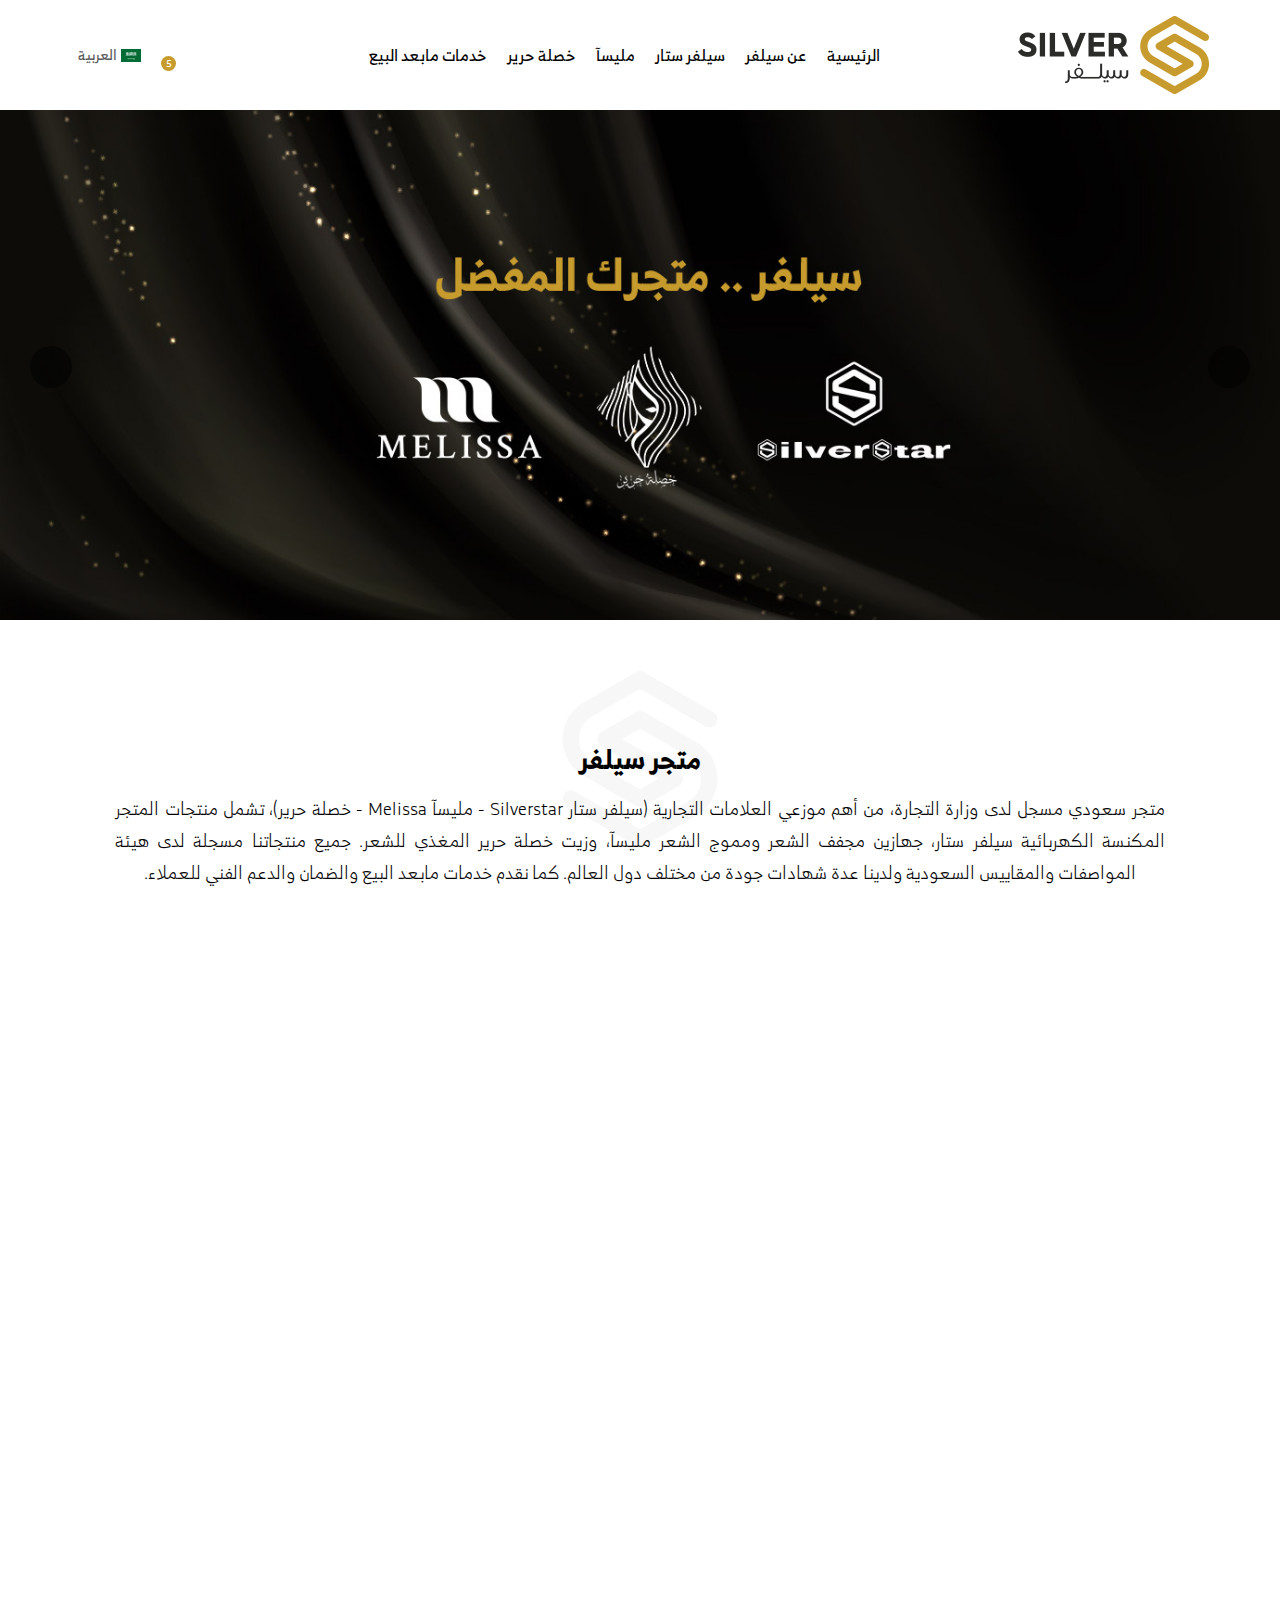
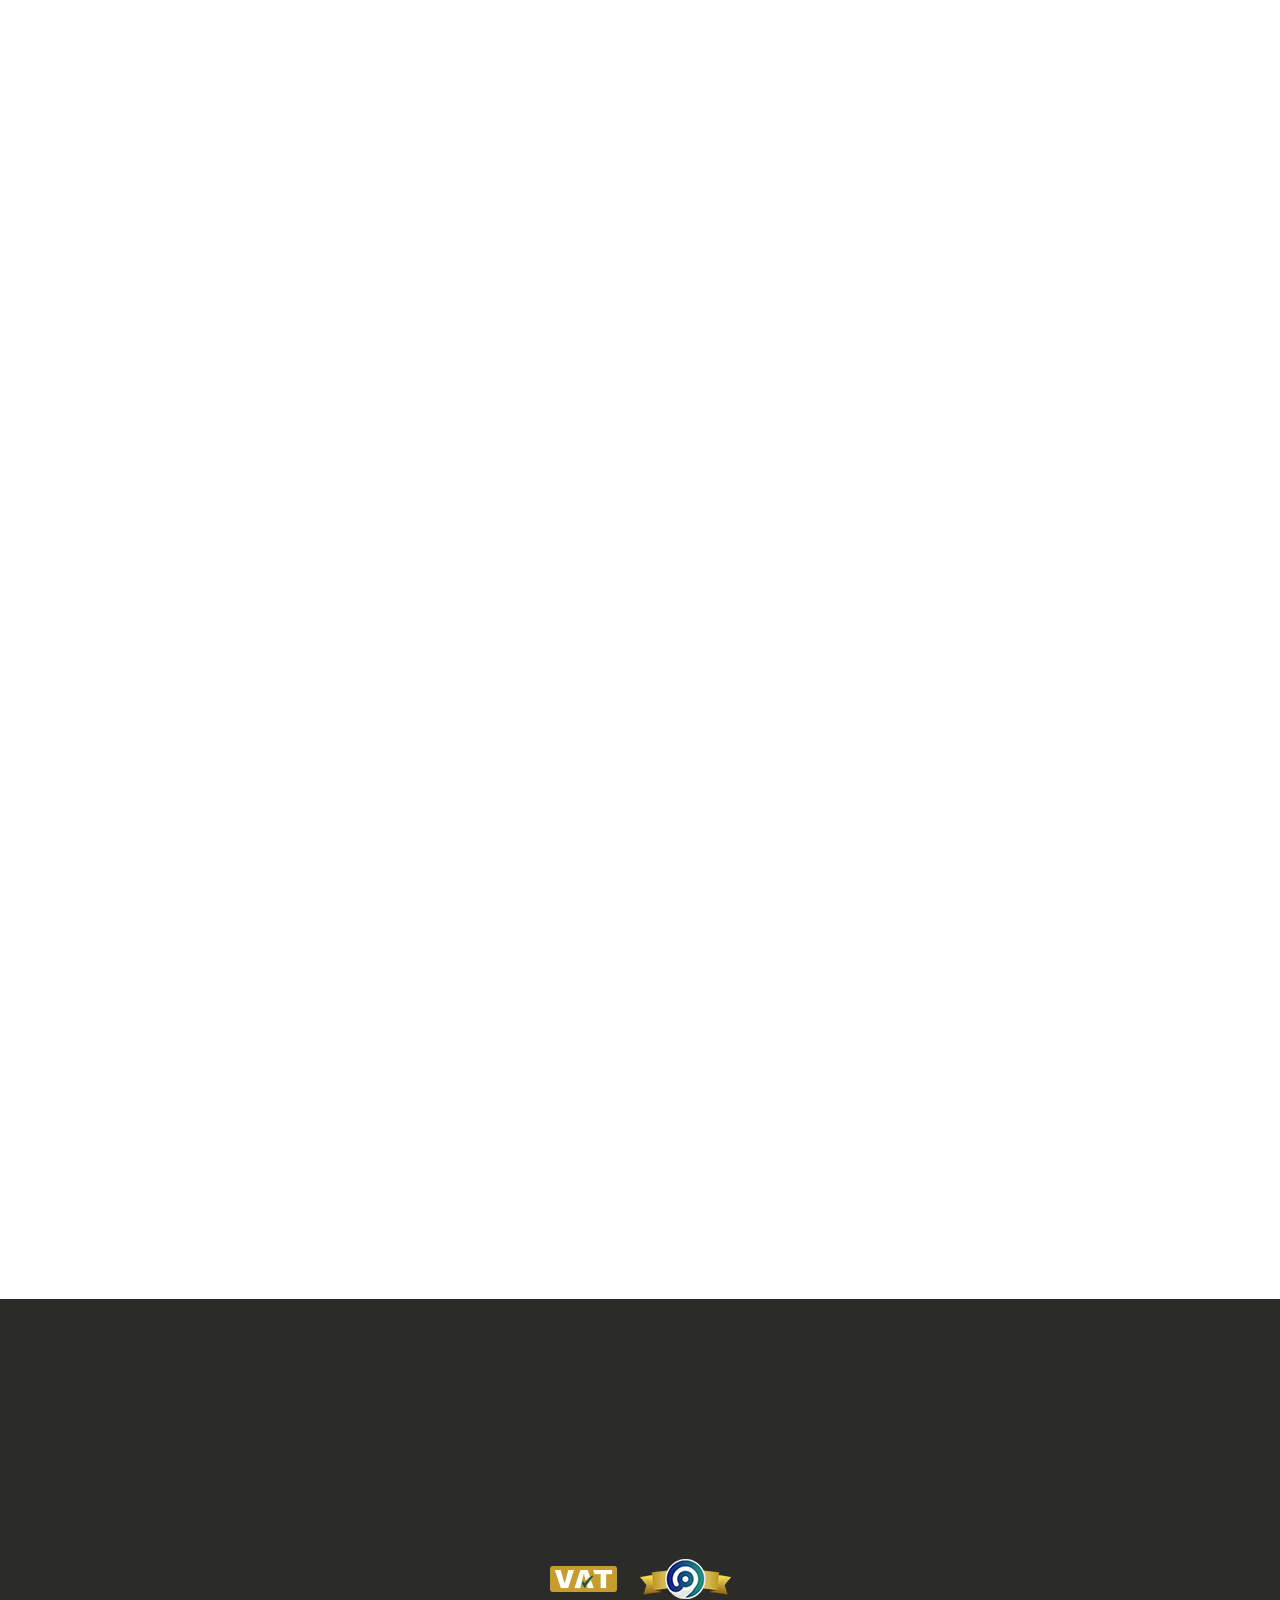
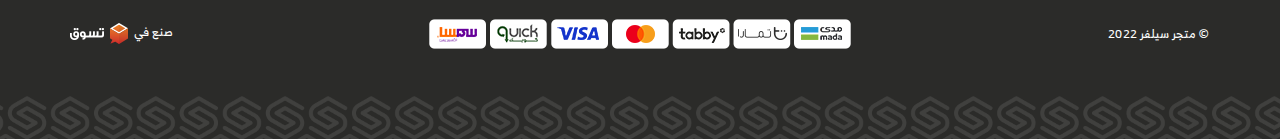
<file: index.html>
<!DOCTYPE html>
<html lang="ar" dir="rtl">

<head>
    <meta charset="UTF-8">
    <meta http-equiv="X-UA-Compatible" content="IE=edge">
    <meta name="viewport" content="width=device-width, initial-scale=1.0">
    <link rel="icon" href="images/fav.png" type="image/png">
    <link rel="stylesheet" href="style/owl.carousel.min.css">
    <link rel="stylesheet" href="https://maxst.icons8.com/vue-static/landings/line-awesome/line-awesome/1.3.0/css/line-awesome.min.css">
    <link rel="stylesheet" href="style/animate.css">
    <link rel="stylesheet" href="style/bootstrap.min.css">
    <link rel="stylesheet" href="style/bootstrap-rtl.min.css">
    <link rel="stylesheet" href="style/main.css">
    <title>Silver | Home</title>
</head>
<body>

<!-- ~~~~~~~~~~~~~~~~~~~~~~~~~start header~~~~~~~~~~~~~~~~~~~~~ -->
<header>
  <div class="container">
    <div class="header">
      <div class="logo">
        <a href="/index.html" class="anc_gh">
          <img src="images/logo.png" alt="silver logo" width="192" height="80">
        </a>
      </div>
      <nav>

        <div class="navbar_">
          <i class="las la-times close_"></i>
          <div class="lang">
            <div  class="div_lang">
            <img src="images/ar.png" alt="language arabic" width="20" height="13">
            العربية
            <ul class="ul_gh drop_lang">
              <li><a href="./en.html" class="anc_lang anc_gh">english</a></li>
              <li><a href="./index.html" class="anc_lang anc_gh">العربية</a></li>
            </ul>
            </div>
          </div>
          <ul class="ul_nav ul_gh">
            <li><a href="#" class="anc_nav anc_gh">الرئيسية</a></li>
            <li><a href="#" class="anc_nav anc_gh">عن سيلفر</a></li>
            <li><a href="#" class="anc_nav anc_gh">سيلفر ستار</a></li>
            <li><a href="#" class="anc_nav anc_gh">مليسآ</a></li>
            <li><a href="#" class="anc_nav anc_gh">خصلة حرير</a></li>
            <li><a href="#" class="anc_nav anc_gh">خدمات مابعد البيع</a></li>
          </ul>
        </div>
      </nav>
      
      <div class="search_lang">
        <i class="las la-bars btn_sho-sear bars_"></i>
        <button class="btn_gh search_ btn_sho-sear">
          <i class="las la-search toggle_"></i>
        </button>
        <div class="user">
          <div  class="div_user btn_sho-sear">
            <i class="las la-user"></i>
          <ul class="ul_gh drop_user">
            <li><a href="#" class="anc_user anc_gh">تسجيل دخول</a></li>
            <li><a href="#" class="anc_user anc_gh">تسجيل جديد</a></li>
          </ul>
          </div>
        </div>
        <button class="btn_gh shopping_ btn_sho-sear">
          <i class="las la-shopping-cart"></i>
          <span>5</span>
        </button>
        <div class="lang">
          <div  class="div_lang">
          <img src="images/ar.png" alt="language arabic" width="20" height="13">
          العربية
          <ul class="ul_gh drop_lang">
            <li><a href="./en.html" class="anc_lang anc_gh">english</a></li>
            <li><a href="./index.html" class="anc_lang anc_gh">العربية</a></li>
          </ul>
          </div>
        </div>
      </div>
    </div>
    <div class="searsh_parant">
      <div class="search_div">
        <input type="text" placeholder="عن ماذا تبحث؟">
        <button class="search_click btn_gh">
          <i class="las la-search"></i>
        </button>
      </div>
    </div>
  </div>
</header>

<!-- ~~~~~~~~~~~~~~~~~~~~~~~~~start header~~~~~~~~~~~~~~~~~~~~~ -->

<!-- ~~~~~~~~~~~~~~~~~~~~~~~~~start slider~~~~~~~~~~~~~~~~~~~~~ -->
<div class="slider_parant wow fadeInDown">
    <div class="slider">
      <div class="owl-carousel">
        <div class="item">
          <a href="#" class="anc_slider anc_gh">
            <img src="images/slider.jpg" alt="slider img" width="1">
          </a>
        </div>
        <div class="item">
          <a href="#" class="anc_slider anc_gh">
            <img src="images/slider.jpg" alt="slider img" width="1">
          </a>
        </div>
        <div class="item">
          <a href="#" class="anc_slider anc_gh">
            <img src="images/slider.jpg" alt="slider img" width="1">
          </a>
        </div>
        <div class="item">
          <a href="#" class="anc_slider anc_gh">
            <img src="images/slider.jpg" alt="slider img" width="1">
          </a>
        </div>
      </div>
    </div>
</div>
<!-- ~~~~~~~~~~~~~~~~~~~~~~~~~end slider~~~~~~~~~~~~~~~~~~~~~~~ -->
<div class="title_parant_">
  <div class="title_div">
    <h3 class="m_P_gh title_m">متجر سيلفر</h3>
    <img src="images/shape.png" alt="shape img" class="shape_pso">
  </div>
  <p class="m_P_gh silver_p wow fadeInDown">متجر سعودي مسجل لدى وزارة
    التجارة، من أهم موزعي العلامات التجارية (سيلفر ستار Silverstar - مليسآ Melissa - خصلة حرير)، تشمل منتجات المتجر المكنسة الكهربائية سيلفر ستار، جهازين مجفف 
    الشعر ومموج الشعر مليسآ، وزيت خصلة حرير المغذي للشعر. جميع منتجاتنا مسجلة لدى هيئة المواصفات والمقاييس السعودية ولدينا عدة شهادات جودة من مختلف دول 
    العالم.
    كما نقدم خدمات مابعد البيع والضمان والدعم الفني للعملاء.</p>
</div>
<!-- ~~~~~~~~~~~~~~~~~~~~~~~~~start store~~~~~~~~~~~~~~~~~~~~~~ -->
<div class="store_parant">
  <div class="container">
    <div class="store">
      <div class="banner_parant_">
        <a href="#" class="anc_gh anc_banner wow fadeInDown">
          <img src="images/banners/1.jpg" alt="banner item">
        </a>
        <a href="#" class="anc_gh anc_banner wow fadeInDown">
          <img src="images/banners/2.jpg" alt="banner item">
        </a>
        <a href="#" class="anc_gh anc_banner wow fadeInDown">
          <img src="images/banners/3.jpg" alt="banner item">
        </a>
      </div>
    </div>
  </div>
</div>
<!-- ~~~~~~~~~~~~~~~~~~~~~~~~~~~end store~~~~~~~~~~~~~~~~~~~~~~ -->

<!-- ~~~~~~~~~~~~~~~~~~~~~~~~~start testimonials~~~~~~~~~~~~~~~ -->
<div class="testimonials_parant wow pulse  animated">
  <div class="container">
    <div class="testimonials">
      <h3 class="m_P_gh title_m"> ماذا يقول عنا العملاء؟</h3>
      <div class="owl-carousel">
        <div class="item">
          <div class="div_item">
            <i class="las la-quote-right"></i>
            <h4 class="m_P_gh testi_t">نايف العتيبي</h4>
            <div class="stars">
              <i class="las la-star active_"></i>
              <i class="las la-star active_"></i>
              <i class="las la-star active_"></i>
              <i class="las la-star active_"></i>
              <i class="las la-star"></i>
            </div>
            <p class="m_P_gh testi_p">خلافاَ للإعتقاد السائد فإن لوريم إيبسوم ليس نصاَ عشوائياً، بل إن له جذور في الأدب اللاتيني الكلاسيكي منذ العام 45 قبل الميلاد</p>
          </div>
        </div>
        <div class="item">
          <div class="div_item">
            <i class="las la-quote-right"></i>
            <h4 class="m_P_gh testi_t">نايف العتيبي</h4>
            <div class="stars">
              <i class="las la-star active_"></i>
              <i class="las la-star active_"></i>
              <i class="las la-star active_"></i>
              <i class="las la-star active_"></i>
              <i class="las la-star"></i>
            </div>
            <p class="m_P_gh testi_p">خلافاَ للإعتقاد السائد فإن لوريم إيبسوم ليس نصاَ عشوائياً، بل إن له جذور في الأدب اللاتيني الكلاسيكي منذ العام 45 قبل الميلاد</p>
          </div>
        </div>
        <div class="item">
          <div class="div_item">
            <i class="las la-quote-right"></i>
            <h4 class="m_P_gh testi_t">نايف العتيبي</h4>
            <div class="stars">
              <i class="las la-star active_"></i>
              <i class="las la-star active_"></i>
              <i class="las la-star active_"></i>
              <i class="las la-star active_"></i>
              <i class="las la-star"></i>
            </div>
            <p class="m_P_gh testi_p">خلافاَ للإعتقاد السائد فإن لوريم إيبسوم ليس نصاَ عشوائياً، بل إن له جذور في الأدب اللاتيني الكلاسيكي منذ العام 45 قبل الميلاد</p>
          </div>
        </div>
        <div class="item">
          <div class="div_item">
            <i class="las la-quote-right"></i>
            <h4 class="m_P_gh testi_t">نايف العتيبي</h4>
            <div class="stars">
              <i class="las la-star active_"></i>
              <i class="las la-star active_"></i>
              <i class="las la-star active_"></i>
              <i class="las la-star active_"></i>
              <i class="las la-star"></i>
            </div>
            <p class="m_P_gh testi_p">خلافاَ للإعتقاد السائد فإن لوريم إيبسوم ليس نصاَ عشوائياً، بل إن له جذور في الأدب اللاتيني الكلاسيكي منذ العام 45 قبل الميلاد</p>
          </div>
        </div>
      </div>
    </div>
  </div>
</div>
<!-- ~~~~~~~~~~~~~~~~~~~~~~~~~end testimonials~~~~~~~~~~~~~~~~~ -->

<!-- ~~~~~~~~~~~~~~~~~~~~~~~~~start features~~~~~~~~~~~~~~~~~~~ -->
<div class="features_parant wow fadeInDown">
  <div class="container">
    <div class="features">
      <div class="feat_div">
        <i class="las la-shield-alt"></i>
        <div class="text_div">
          <h4 class="m_P_gh feat_title">منتجات عالية الجودة</h4>
          <p class="m_P_gh feat_p">ضمان لمدة عام كامل</p>
        </div>
      </div>
      <div class="feat_div">
        <i class="las la-credit-card"></i>
        <div class="text_div">
          <h4 class="m_P_gh feat_title">وسائل دفع متعدة</h4>
          <p class="m_P_gh feat_p">امنه وموثوثة 100%</p>
        </div>
      </div>
      <div class="feat_div">
        <i class="las la-calendar-check"></i>
        <div class="text_div">
          <h4 class="m_P_gh feat_title">الدفع بالتقسيط</h4>
          <p class="m_P_gh feat_p">عبر شركتي تابي وتمارا</p>
        </div>
      </div>
      <div class="feat_div">
        <i class="las la-headset"></i>
        <div class="text_div">
          <h4 class="m_P_gh feat_title">دعم فني للعملاء</h4>
          <p class="m_P_gh feat_p">خدمة مميزه 24/7</p>
        </div>
      </div>
    </div>
  </div>
</div>
<!-- ~~~~~~~~~~~~~~~~~~~~~~~~~end features~~~~~~~~~~~~~~~~~~~~~ -->
<!-- ~~~~~~~~~~~~~~~~~~~~~start footer~~~~~~~~~~~~~~~~~~~~~~~~~ -->
<footer>
  <div class="container">
    <div class="footer wow fadeInDown">
      <div class="row">
        <div class="col-md-2">
          <div class="logo_f">
            <a href="/index.html" class="anc_logo_">
              <img src="images/logo_f.png" alt="logo footer">
            </a>
          </div>
        </div>
        <div class="col-md-2">
          <div class="f_div">
            <h2 class="f_btn m_P_gh" role="button" data-toggle="collapse" data-target="#ac"> معلومات</h2>
            <ul id="ac" class="ul_list ul_gh collapse">
              <li><a href="#" class="anc_gh">من نحن</a></li>
              <li><a href="#" class="anc_gh"> الشحن والتوصيل</a></li>
              <li><a href="#" class="anc_gh">الحسابات البنكية</a></li>
              <li><a href="#" class="anc_gh">الخصوصية</a></li>
              <li><a href="#" class="anc_gh">شروط الإستخدام</a></li>
            </ul>
          </div>
        </div>
        <div class="col-md-2">
          <div class="f_div">
            <h2 class="m_P_gh f_btn" role="button" data-toggle="collapse" data-target="#acd"> خدمة العملاء</h2>
            <ul id="acd" class="ul_list ul_gh collapse">
              <li><a href="#" class="anc_gh"> اتصل بنا</a></li>
              <li><a href="#" class="anc_gh">ارجاع الطلب  </a></li>
              <li><a href="#" class="anc_gh"> خريطة الموقع</a></li>
            </ul>
          </div>
        </div>
        <div class="col-md-2">
          <div class="f_div">
            <h2 class="m_P_gh f_btn" role="button" data-toggle="collapse" data-target="#acf"> اضافات</h2>
            <ul id="acf" class="ul_list ul_gh collapse">
              <li><a href="#" class="anc_gh">الشركات </a></li>
              <li><a href="#" class="anc_gh"> قسائم الهدايا </a></li>
              <li><a href="#" class="anc_gh"> نظام العمولة</a></li>
              <li><a href="#" class="anc_gh">العروض المميزة</a></li>
            </ul>
          </div>
        </div>
        <div class="col-md-4">
          <div class="newslatter">
            <h4 class="m_P_gh f_btn">النشرة البريدية</h4>
            <div>
              <p class="m_P_gh">اشترك في النشرة البريدية ليصلك جديد منتجاتنا وعروضنا</p>
              <div class="input_div">
                <input type="text" placeholder="ادخل بريدك الإلكتروني">
                <button class="btn_gh btn_newsla">
                  اشتراك
                </button>
              </div>
              <div class="social_media">
                <ul class="ul_gh ul_social">
                  <li><a href="#"><i class="lab la-instagram"></i></a></li>
                  <li><a href="#"><i class="lab la-whatsapp"></i></a></li>
                  <li><a href="#"><i class="lab la-twitter"></i></a></li>
                </ul>
              </div>
            </div>
          </div>
        </div>
      </div>
    </div>
  </div>
</footer>
<!-- ~~~~~~~~~~~~~~~~~~~~~end footer~~~~~~~~~~~~~~~~~~~~~~~~~~~ -->

<!-- ~~~~~~~~~~~~~~~~~~~start copyright~~~~~~~~~~~~~~~~~~~~~~~~ -->
<div class="copyright_parant">
  <img src="images/Shape_f.png" alt="shape footer" class="shape_f">
  <div class="container">
    <div class="copyright">
      <div>
        <a href="https://maroof.sa/30220" class="anc_gh maroof">
          <img src="images/maroof.png" alt="maroof">
        </a>
        <a href="#" class="anc_gh">
          <img src="images/vat.png" alt="vat">
        </a>
      </div>
      <div class="tasawk_div">
        <p class="m_P_gh">
          ©
          متجر سيلفر 2022
        </p>
        <img src="images/visa.png" alt="visa" class="visa">
        <p class="m_P_gh">
          صنع في
          <a href="https://tasawk.com.sa/" class="anc_tasawk">
            <img src="images/tasawk.png" alt="tasawk" class="tasawk_logo">
          </a>
        </p>
      </div>
    </div>
  </div>
</div>
<!-- ~~~~~~~~~~~~~~~~~~~~~end copyright~~~~~~~~~~~~~~~~~~~~~~~~ -->



    <script src="js/jquery-2.2.1.min.js"></script>
    <script src="js/bootstrap.min.js"></script>
    <script src="js/owl.carousel.min.js"></script>
    <script src="js/wow.min.js"></script>
    <script src="js/script.js"></script>
</body>

</html>
</file>
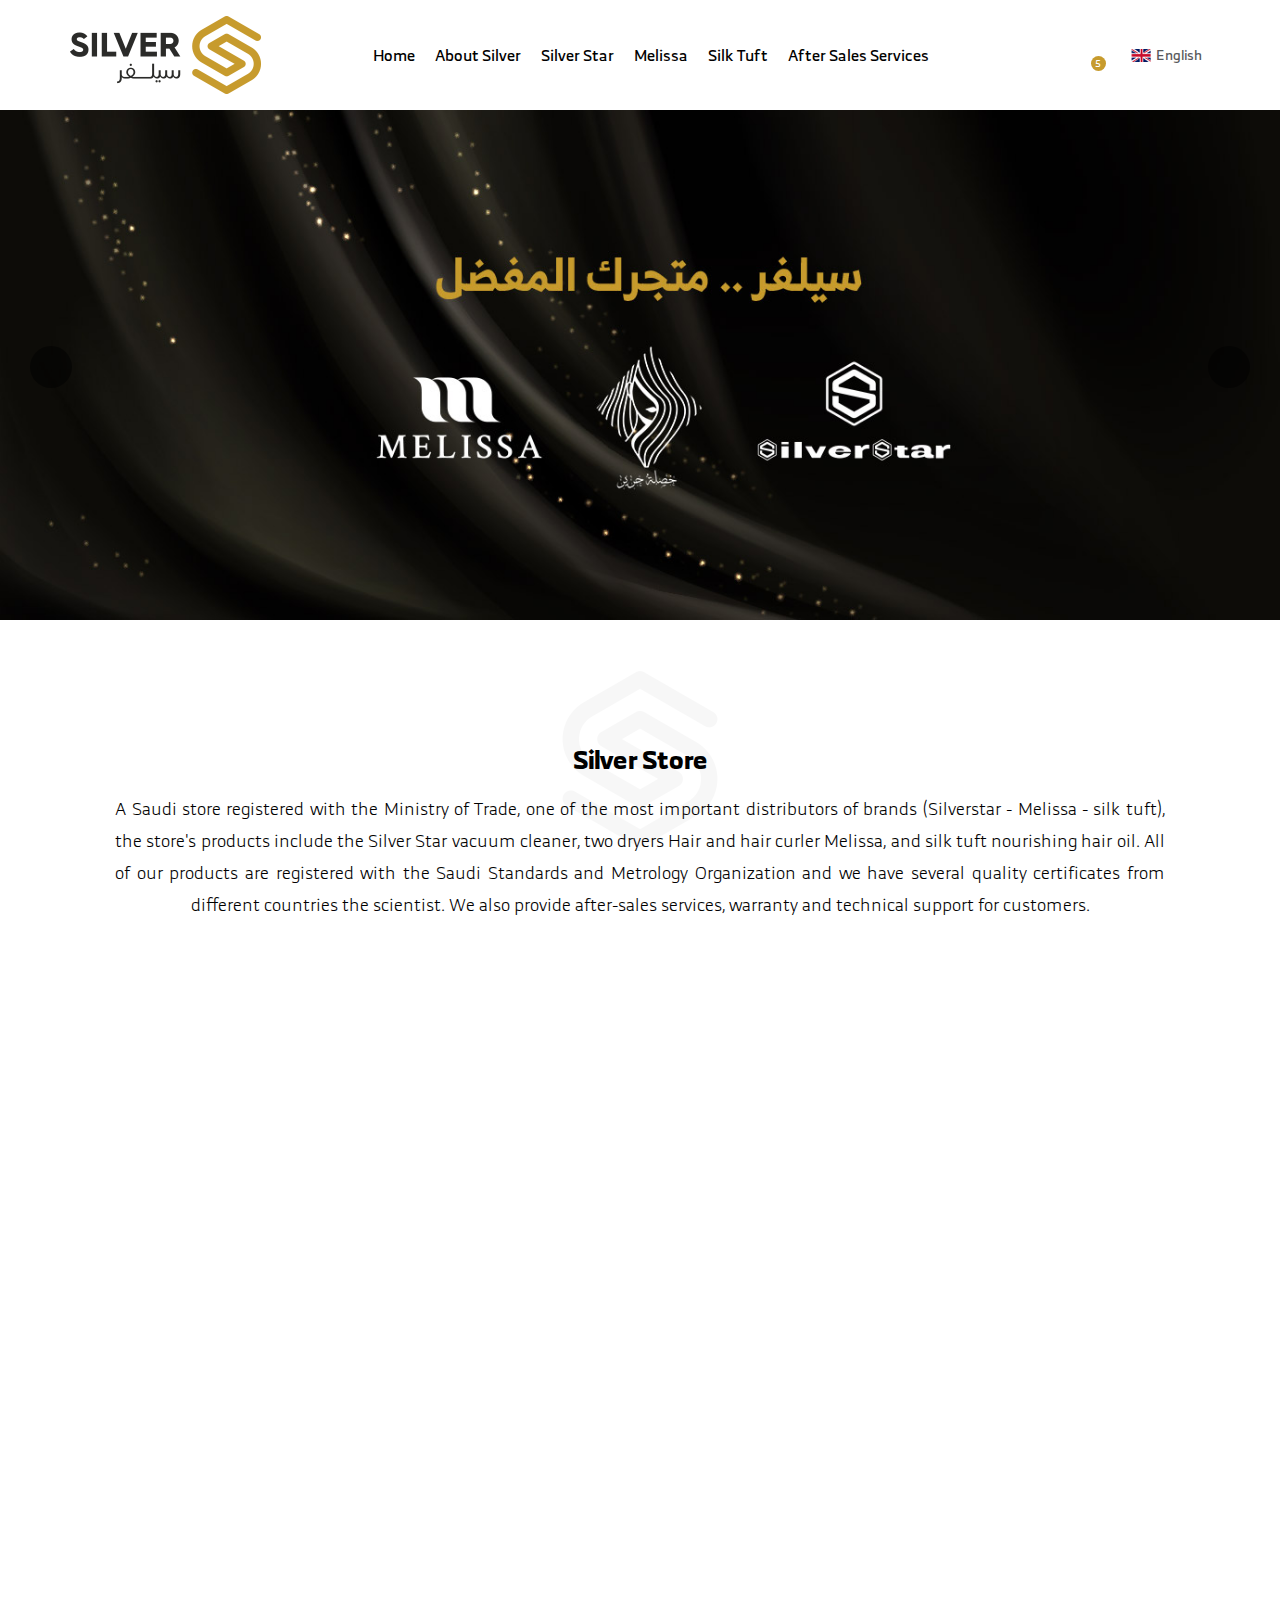
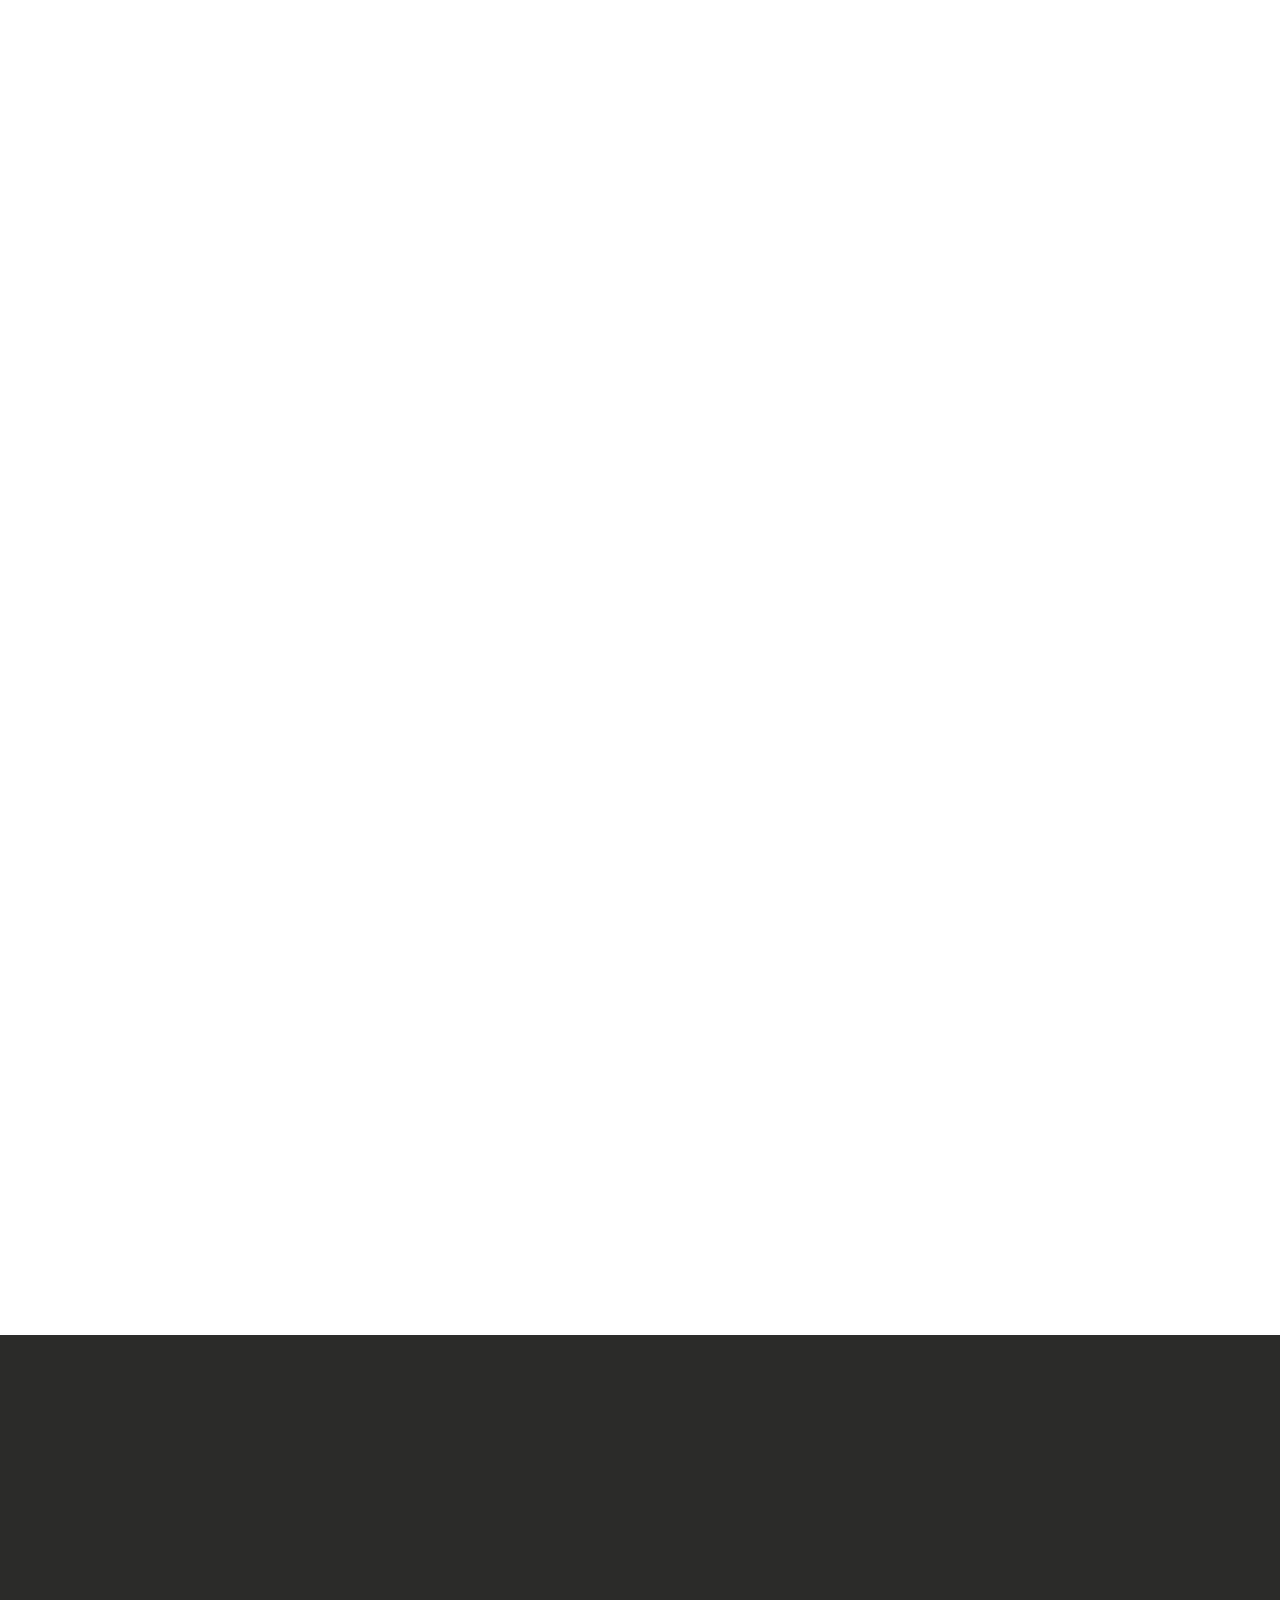
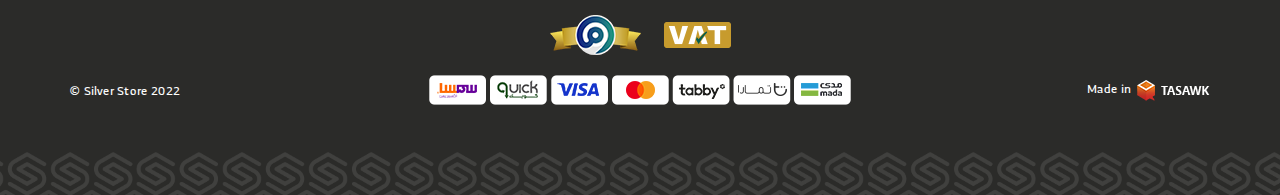
<file: en.html>
<!DOCTYPE html>
<html lang="en" dir="ltr">

<head>
    <meta charset="UTF-8">
    <meta http-equiv="X-UA-Compatible" content="IE=edge">
    <meta name="viewport" content="width=device-width, initial-scale=1.0">
    <link rel="icon" href="images/fav.png" type="image/png">
    <link rel="stylesheet" href="style/owl.carousel.min.css">
    <link rel="stylesheet" href="https://maxst.icons8.com/vue-static/landings/line-awesome/line-awesome/1.3.0/css/line-awesome.min.css">
    <link rel="stylesheet" href="style/animate.css">
    <link rel="stylesheet" href="style/bootstrap.min.css">
    <link rel="stylesheet" href="style/main.css">
    <title>Silver | Home</title>
</head>
<body>

<!-- ~~~~~~~~~~~~~~~~~~~~~~~~~start header~~~~~~~~~~~~~~~~~~~~~ -->
<header>
  <div class="container">
    <div class="header">
      <div class="logo">
        <a href="/index.html" class="anc_gh">
          <img src="images/logo.png" alt="silver logo" width="192" height="80">
        </a>
      </div>
      <nav>

        <div class="navbar_">
          <i class="las la-times close_"></i>
          <div class="lang">
            <div  class="div_lang">
            <img src="images/en.png" alt="language arabic" width="20" height="13">
            english
            <ul class="ul_gh drop_lang">
              <li><a href="./index.html." class="anc_lang anc _gh ">العربية</a></li>
              <li><a href="./en.html" class="anc_lang anc_gh">english</a></li>
            </ul>
            </div>
          </div>
          <ul class="ul_nav ul_gh">
            <li><a href="#" class="anc_nav anc_gh">home</a></li>
            <li><a href="#" class="anc_nav anc_gh">about silver</a></li>
            <li><a href="#" class="anc_nav anc_gh">Silver Star</a></li>
            <li><a href="#" class="anc_nav anc_gh">Melissa</a></li>
            <li><a href="#" class="anc_nav anc_gh"> silk tuft</a></li>
            <li><a href="#" class="anc_nav anc_gh">after sales services</a></li>
          </ul>
        </div>
      </nav>
      <div class="search_lang">
        <i class="las la-bars btn_sho-sear bars_"></i>
        <button class="btn_gh search_ btn_sho-sear">
          <i class="las la-search toggle_"></i>
        </button>
        <div class="user">
          <div  class="div_user btn_sho-sear">
            <i class="las la-user"></i>
          <ul class="ul_gh drop_user">
            <li><a href="#" class="anc_user anc_gh">login</a></li>
            <li><a href="#" class="anc_user anc_gh">sign up</a></li>
          </ul>
          </div>
        </div>
        <button class="btn_gh shopping_ btn_sho-sear">
          <i class="las la-shopping-cart"></i>
          <span>5</span>
        </button>
        <div class="lang">
          <div  class="div_lang">
          <img src="images/en.png" alt="language arabic" width="20" height="13">
          english
          <ul class="ul_gh drop_lang">
            <li><a href="./index.html" class="anc_lang anc_gh">العربية</a></li>
            <li><a href="./en.html" class="anc_lang anc_gh">english</a></li>
          </ul>
          </div>
        </div>
      </div>
    </div>
    <div class="searsh_parant">
      <div class="search_div">
        <input type="text" placeholder="search ?">
        <button class="search_click btn_gh">
          <i class="las la-search"></i>
        </button>
      </div>
    </div>
  </div>
</header>
<!-- ~~~~~~~~~~~~~~~~~~~~~~~~~start header~~~~~~~~~~~~~~~~~~~~~ -->

<!-- ~~~~~~~~~~~~~~~~~~~~~~~~~start slider~~~~~~~~~~~~~~~~~~~~~ -->
<div class="slider_parant wow fadeInDown">
    <div class="slider">
      <div class="owl-carousel">
        <div class="item">
          <a href="#" class="anc_slider anc_gh">
            <img src="images/slider.jpg" alt="slider img" width="1">
          </a>
        </div>
        <div class="item">
          <a href="#" class="anc_slider anc_gh">
            <img src="images/slider.jpg" alt="slider img" width="1">
          </a>
        </div>
        <div class="item">
          <a href="#" class="anc_slider anc_gh">
            <img src="images/slider.jpg" alt="slider img" width="1">
          </a>
        </div>
        <div class="item">
          <a href="#" class="anc_slider anc_gh">
            <img src="images/slider.jpg" alt="slider img" width="1">
          </a>
        </div>
      </div>
    </div>
</div>
<!-- ~~~~~~~~~~~~~~~~~~~~~~~~~end slider~~~~~~~~~~~~~~~~~~~~~~~ -->

<div class="title_parant_">
  <div class="title_div">
    <h3 class="m_P_gh title_m"> Silver Store</h3>
    <img src="images/shape.png" alt="shape img" class="shape_pso">
  </div>
  <p class="m_P_gh silver_p wow fadeInDown">A Saudi store registered with the Ministry of
    Trade, one of the most important distributors of brands (Silverstar - Melissa - silk tuft), the store's products include the Silver Star vacuum cleaner, two dryers
    Hair and hair curler Melissa, and silk tuft nourishing hair oil. All of our products are registered with the Saudi Standards and Metrology Organization and we have several quality certificates from different countries
    the scientist.
    We also provide after-sales services, warranty and technical support for customers.</p>
</div>
<!-- ~~~~~~~~~~~~~~~~~~~~~~~~~start store~~~~~~~~~~~~~~~~~~~~~~ -->
<div class="store_parant">
  <div class="container">
    <div class="store">

      <div class="banner_parant_">
        <a href="#" class="anc_gh anc_banner wow fadeInDown">
          <img src="images/banners/1.jpg" alt="banner item">
        </a>
        <a href="#" class="anc_gh anc_banner wow fadeInDown">
          <img src="images/banners/2.jpg" alt="banner item">
        </a>
        <a href="#" class="anc_gh anc_banner wow fadeInDown">
          <img src="images/banners/3.jpg" alt="banner item">
        </a>
      </div>
    </div>
  </div>
</div>
<!-- ~~~~~~~~~~~~~~~~~~~~~~~~~~~end store~~~~~~~~~~~~~~~~~~~~~~ -->

<!-- ~~~~~~~~~~~~~~~~~~~~~~~~~start testimonials~~~~~~~~~~~~~~~ -->
<div class="testimonials_parant wow pulse  animated">
  <div class="container">
    <div class="testimonials">
      <h3 class="m_P_gh title_m">What do customers say about us?</h3>
      <div class="owl-carousel">
        <div class="item">
          <div class="div_item">
            <i class="las la-quote-right"></i>
            <h4 class="m_P_gh testi_t">Nayef Al-Otaibi</h4>
            <div class="stars">
              <i class="las la-star active_"></i>
              <i class="las la-star active_"></i>
              <i class="las la-star active_"></i>
              <i class="las la-star active_"></i>
              <i class="las la-star"></i>
            </div>
            <p class="m_P_gh testi_p">Contrary to popular belief, Lorem Ipsum is not a random text, but rather has roots in classical Latin literature since 45 B.C.</p>
          </div>
        </div>
        <div class="item">
          <div class="div_item">
            <i class="las la-quote-right"></i>
            <h4 class="m_P_gh testi_t">Nayef Al-Otaibi</h4>
            <div class="stars">
              <i class="las la-star active_"></i>
              <i class="las la-star active_"></i>
              <i class="las la-star active_"></i>
              <i class="las la-star active_"></i>
              <i class="las la-star"></i>
            </div>
            <p class="m_P_gh testi_p">Contrary to popular belief, Lorem Ipsum is not a random text, but rather has roots in classical Latin literature since 45 B.C.</p>
          </div>
        </div>
        <div class="item">
          <div class="div_item">
            <i class="las la-quote-right"></i>
            <h4 class="m_P_gh testi_t">Nayef Al-Otaibi</h4>
            <div class="stars">
              <i class="las la-star active_"></i>
              <i class="las la-star active_"></i>
              <i class="las la-star active_"></i>
              <i class="las la-star active_"></i>
              <i class="las la-star"></i>
            </div>
            <p class="m_P_gh testi_p">Contrary to popular belief, Lorem Ipsum is not a random text, but rather has roots in classical Latin literature since 45 B.C.</p>
          </div>
        </div>
        <div class="item">
          <div class="div_item">
            <i class="las la-quote-right"></i>
            <h4 class="m_P_gh testi_t">Nayef Al-Otaibi</h4>
            <div class="stars">
              <i class="las la-star active_"></i>
              <i class="las la-star active_"></i>
              <i class="las la-star active_"></i>
              <i class="las la-star active_"></i>
              <i class="las la-star"></i>
            </div>
            <p class="m_P_gh testi_p">Contrary to popular belief, Lorem Ipsum is not a random text, but rather has roots in classical Latin literature since 45 B.C.</p>
          </div>
        </div>
      </div>
    </div>
  </div>
</div>
<!-- ~~~~~~~~~~~~~~~~~~~~~~~~~end testimonials~~~~~~~~~~~~~~~~~ -->

<!-- ~~~~~~~~~~~~~~~~~~~~~~~~~start features~~~~~~~~~~~~~~~~~~~ -->
<div class="features_parant wow fadeInDown">
  <div class="container">
    <div class="features">
      <div class="feat_div">
        <i class="las la-shield-alt"></i>
        <div class="text_div">
          <h4 class="m_P_gh feat_title">high quality products</h4>
          <p class="m_P_gh feat_p">One year warranty</p>
        </div>
      </div>
      <div class="feat_div">
        <i class="las la-credit-card"></i>
        <div class="text_div">
          <h4 class="m_P_gh feat_title">Multiple payment methods</h4>
          <p class="m_P_gh feat_p">100% safe and trustworthy</p>
        </div>
      </div>
      <div class="feat_div">
        <i class="las la-calendar-check"></i>
        <div class="text_div">
          <h4 class="m_P_gh feat_title">Installment Payment</h4>
          <p class="m_P_gh feat_p">Installment Payment</p>
        </div>
      </div>
      <div class="feat_div">
        <i class="las la-headset"></i>
        <div class="text_div">
          <h4 class="m_P_gh feat_title">Customer Technical Support</h4>
          <p class="m_P_gh feat_p">Excellent service 24/7</p>
        </div>
      </div>
    </div>
  </div>
</div>
<!-- ~~~~~~~~~~~~~~~~~~~~~~~~~end features~~~~~~~~~~~~~~~~~~~~~ -->
<!-- ~~~~~~~~~~~~~~~~~~~~~start footer~~~~~~~~~~~~~~~~~~~~~~~~~ -->
<footer>
  <div class="container">
    <div class="footer wow fadeInDown">
      <div class="row">
        <div class="col-md-2">
          <div class="logo_f">
            <a href="/index.html" class="anc_logo_">
              <img src="images/logo_f.png" alt="logo footer">
            </a>
          </div>
        </div>
        <div class="col-md-2">
          <div class="f_div">
            <h2 class="f_btn m_P_gh" role="button" data-toggle="collapse" data-target="#ac"> Information</h2>
            <ul id="ac" class="ul_list ul_gh collapse">
              <li><a href="#" class="anc_gh">About Us</a></li>
              <li><a href="#" class="anc_gh">Delivery Information</a></li>
              <li><a href="#" class="anc_gh"> bank accounts</a></li>
              <li><a href="#" class="anc_gh">Privacy</a></li>
              <li><a href="#" class="anc_gh">Terms & Conditions</a></li>
            </ul>
          </div>
        </div>
        <div class="col-md-2">
          <div class="f_div">
            <h2 class="m_P_gh f_btn" role="button" data-toggle="collapse" data-target="#acd">Customer Service</h2>
            <ul id="acd" class="ul_list ul_gh collapse">
              <li><a href="#" class="anc_gh">  Contact Us</a></li>
              <li><a href="#" class="anc_gh">Returns </a></li>
              <li><a href="#" class="anc_gh">  Site Map</a></li>
            </ul>
          </div>
        </div>
        <div class="col-md-2">
          <div class="f_div">
            <h2 class="m_P_gh f_btn" role="button" data-toggle="collapse" data-target="#acf"> Extras</h2>
            <ul id="acf" class="ul_list ul_gh collapse">
              <li><a href="#" class="anc_gh">Brands </a></li>
              <li><a href="#" class="anc_gh"> Gift Certificates </a></li>
              <li><a href="#" class="anc_gh">Affiliate</a></li>
              <li><a href="#" class="anc_gh">Specials</a></li>
            </ul>
          </div>
        </div>
        <div class="col-md-4">
          <div class="newslatter">
            <h4 class="m_P_gh f_btn">Newsletter</h4>
            <div>
              <p class="m_P_gh">Subscribe to the newsletter to receive our new products and offers</p>
              <div class="input_div">
                <input type="text" placeholder="Enter your email address">
                <button class="btn_gh btn_newsla">
                  Subscribe
                </button>
              </div>
              <div class="social_media">
                <ul class="ul_gh ul_social">
                  <li><a href="#"><i class="lab la-instagram"></i></a></li>
                  <li><a href="#"><i class="lab la-whatsapp"></i></a></li>
                  <li><a href="#"><i class="lab la-twitter"></i></a></li>
                </ul>
              </div>
            </div>
          </div>
        </div>
      </div>
    </div>
  </div>
</footer>
<!-- ~~~~~~~~~~~~~~~~~~~~~end footer~~~~~~~~~~~~~~~~~~~~~~~~~~~ -->

<!-- ~~~~~~~~~~~~~~~~~~~start copyright~~~~~~~~~~~~~~~~~~~~~~~~ -->
<div class="copyright_parant">
  <img src="images/Shape_f.png" alt="shape footer" class="shape_f">
  <div class="container">
    <div class="copyright">
      <div>
        <a href="https://maroof.sa/30220" class="anc_gh maroof">
          <img src="images/maroof.png" alt="maroof">
        </a>
        <a href="#" class="anc_gh">
          <img src="images/vat.png" alt="vat">
        </a>
      </div>
      <div class="tasawk_div">
        <p class="m_P_gh">
          ©
          Silver Store 2022
        </p>
        <img src="images/visa.png" alt="visa" class="visa">
        <p class="m_P_gh">
          Made in
          <a href="https://tasawk.com.sa/" class="anc_tasawk">
            <img src="images/tasawk-en.png" alt="tasawk" class="tasawk_logo">
          </a>
        </p>
      </div>
    </div>
  </div>
</div>
<!-- ~~~~~~~~~~~~~~~~~~~~~end copyright~~~~~~~~~~~~~~~~~~~~~~~~ -->



    <script src="js/jquery-2.2.1.min.js"></script>
    <script src="js/bootstrap.min.js"></script>
    <script src="js/owl.carousel.min.js"></script>
    <script src="js/wow.min.js"></script>
    <script src="js/script.js"></script>
</body>

</html>
</file>
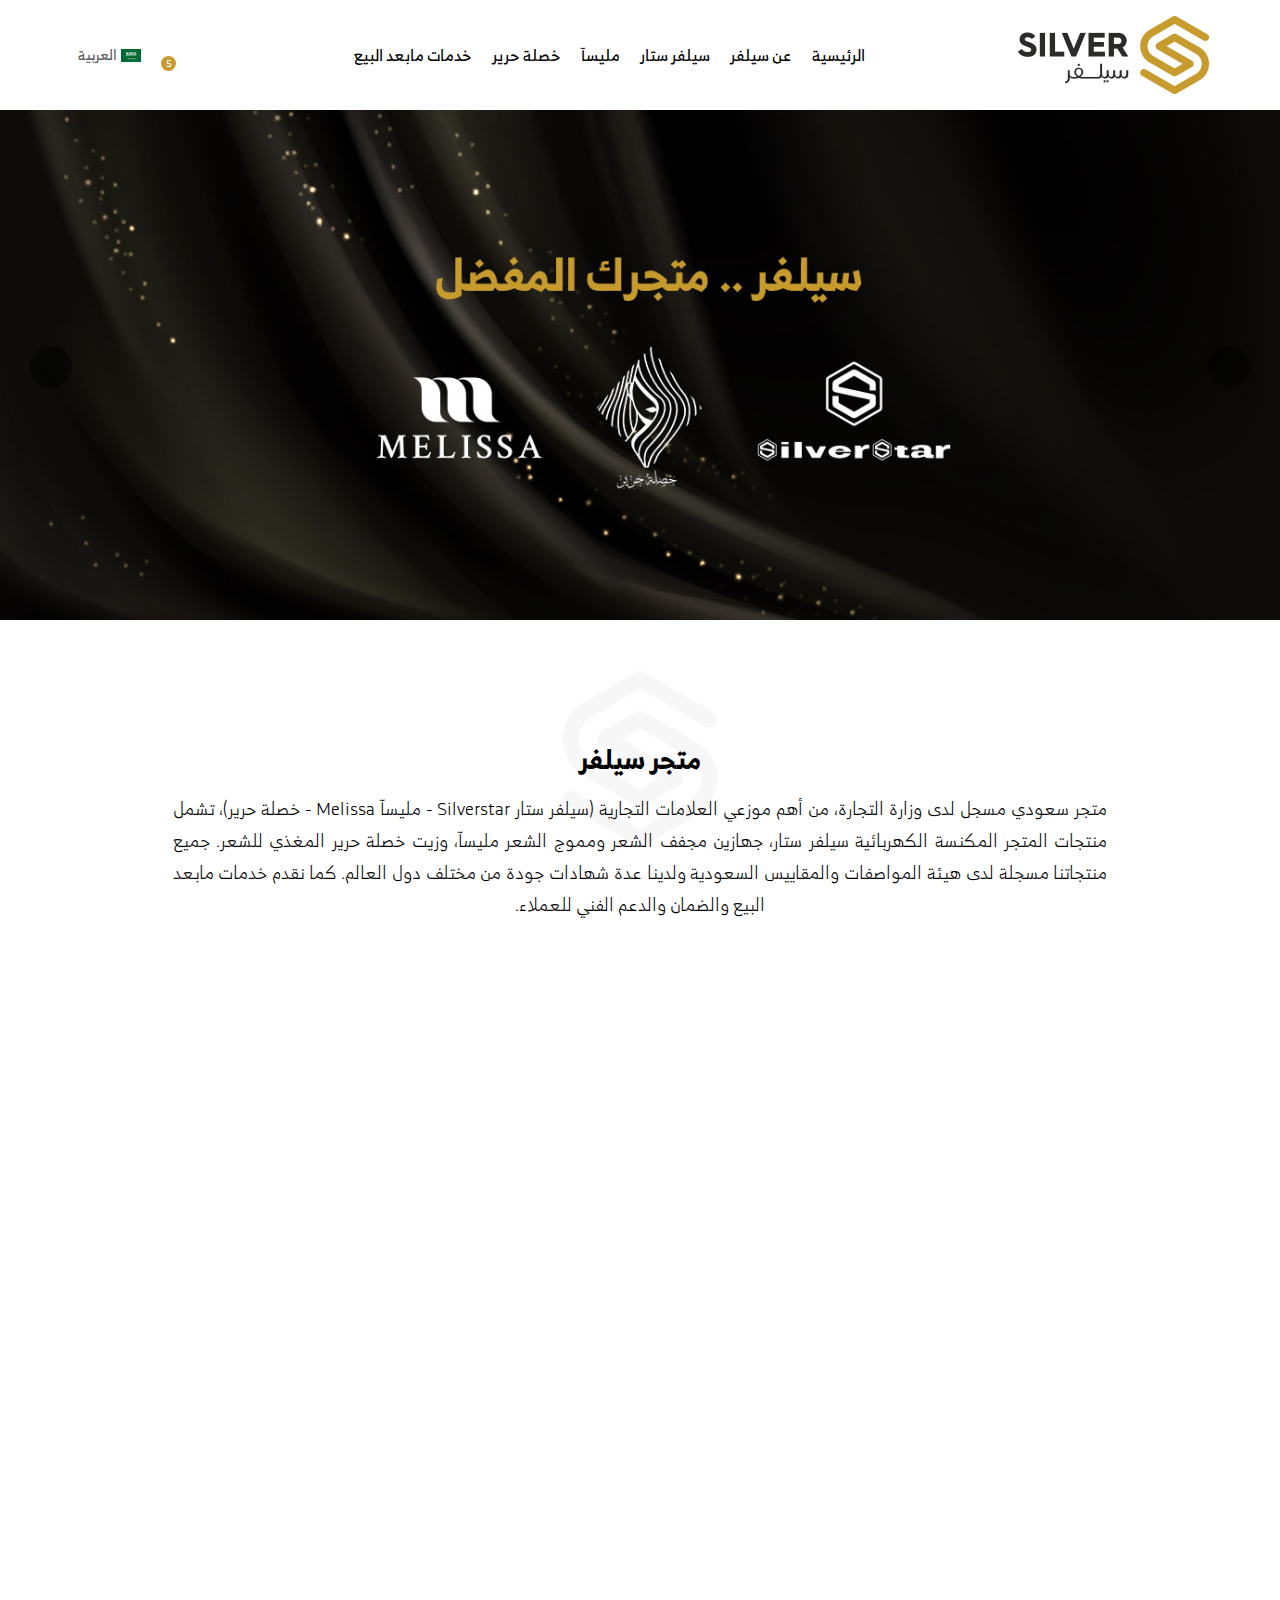
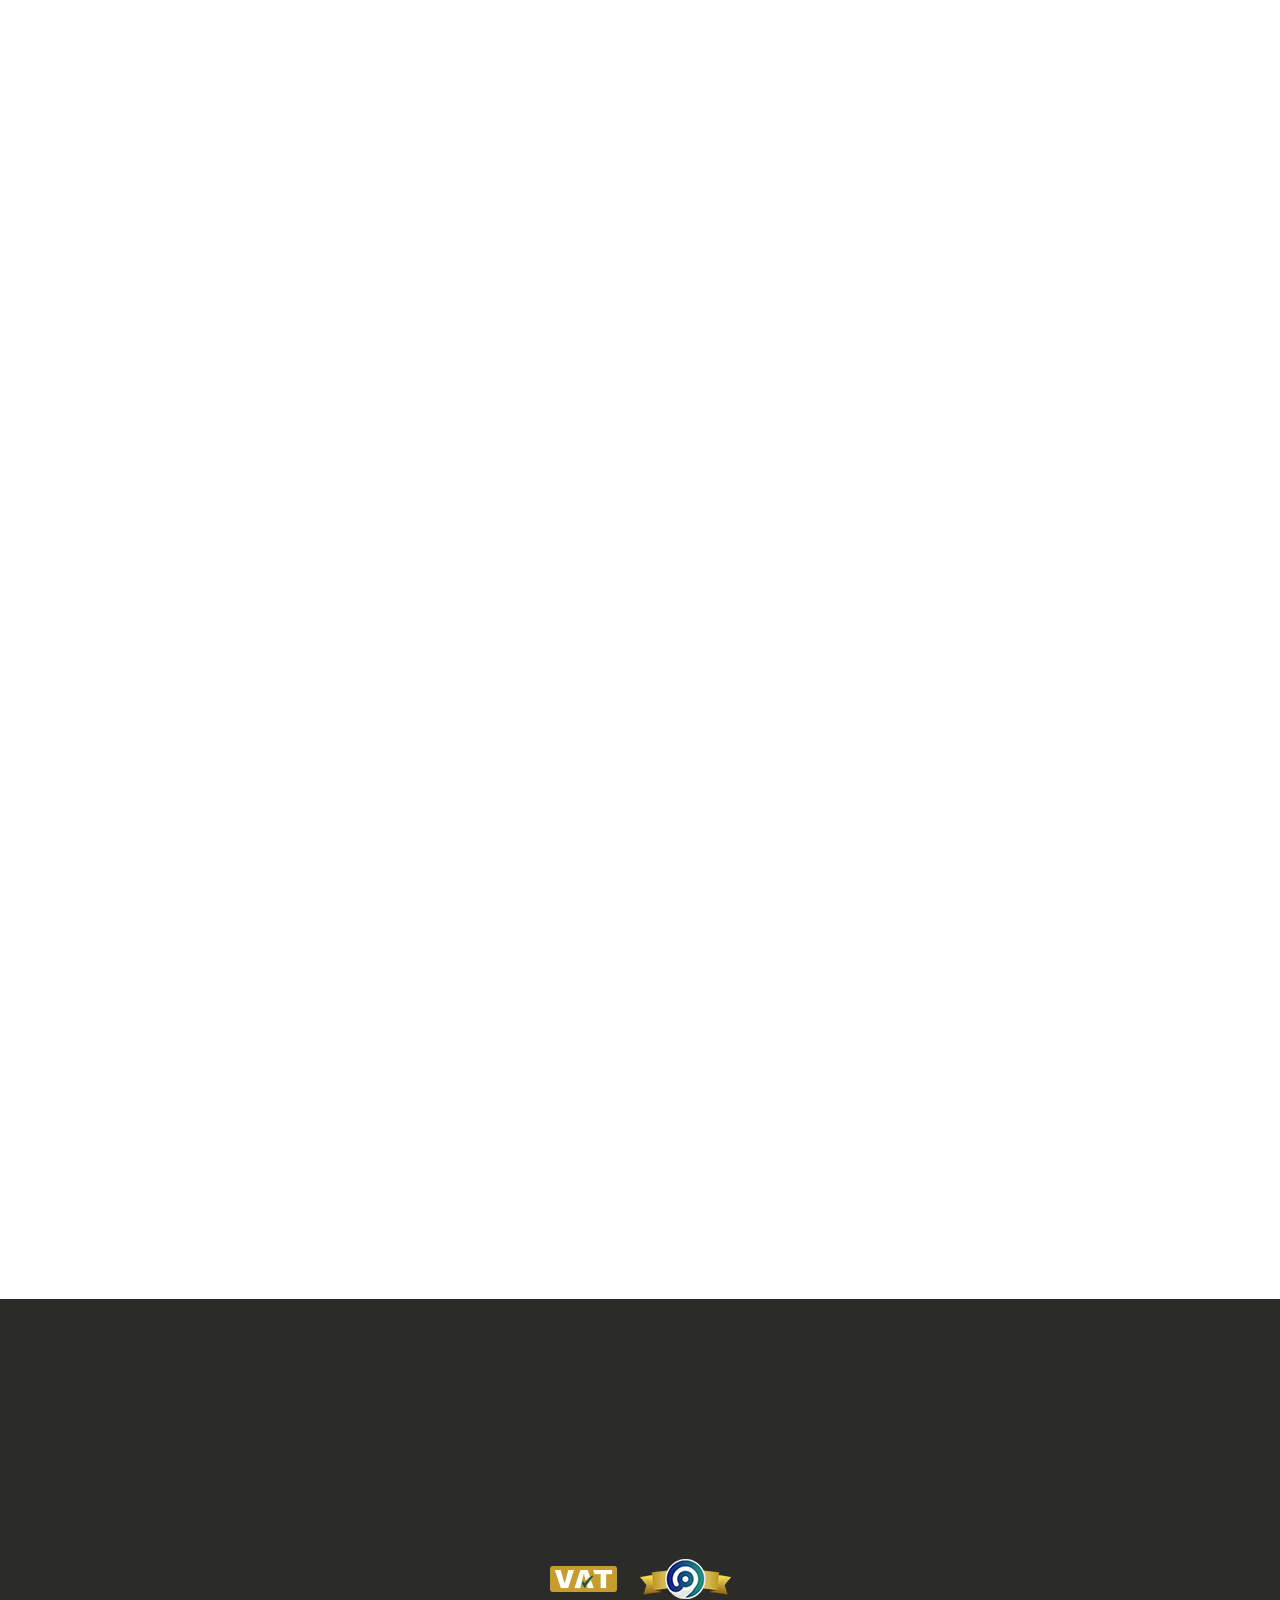
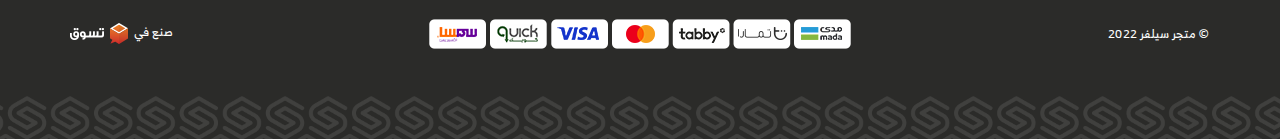
<file: melissa.html>
<!DOCTYPE html>
<html lang="ar" dir="rtl">

<head>
    <meta charset="UTF-8">
    <meta http-equiv="X-UA-Compatible" content="IE=edge">
    <meta name="viewport" content="width=device-width, initial-scale=1.0">
    <link rel="icon" href="images/fav.png" type="image/png">
    <link rel="stylesheet" href="style/owl.carousel.min.css">
    <link rel="stylesheet" href="https://maxst.icons8.com/vue-static/landings/line-awesome/line-awesome/1.3.0/css/line-awesome.min.css">
    <link rel="stylesheet" href="style/animate.css">
    <link rel="stylesheet" href="style/bootstrap.min.css">
    <link rel="stylesheet" href="style/bootstrap-rtl.min.css">
    <link rel="stylesheet" href="style/main.css">
    <title>Silver | Home</title>
</head>
<body>

<!-- ~~~~~~~~~~~~~~~~~~~~~~~~~start header~~~~~~~~~~~~~~~~~~~~~ -->
<header>
  <div class="container">
    <div class="header">
      <div class="logo">
        <a href="/index.html" class="anc_gh">
          <img src="images/logo.png" alt="silver logo" width="192" height="80">
        </a>
      </div>
      <nav>

        <div class="navbar_">
          <i class="las la-times close_"></i>
          <div class="lang">
            <div  class="div_lang">
            <img src="images/ar.png" alt="language arabic" width="20" height="13">
            العربية
            <ul class="ul_gh drop_lang">
              <li><a href="./en.html" class="anc_lang anc_gh">english</a></li>
              <li><a href="./index.html" class="anc_lang anc_gh">العربية</a></li>
            </ul>
            </div>
          </div>
          <ul class="ul_nav ul_gh">
            <li><a href="#" class="anc_nav anc_gh">الرئيسية</a></li>
            <li><a href="#" class="anc_nav anc_gh">عن سيلفر</a></li>
            <li><a href="#" class="anc_nav anc_gh">سيلفر ستار</a></li>
            <li><a href="#" class="anc_nav anc_gh">مليسآ</a></li>
            <li><a href="#" class="anc_nav anc_gh">خصلة حرير</a></li>
            <li><a href="#" class="anc_nav anc_gh">خدمات مابعد البيع</a></li>
          </ul>
        </div>
      </nav>
      
      <div class="search_lang">
        <i class="las la-bars btn_sho-sear bars_"></i>
        <button class="btn_gh search_ btn_sho-sear">
          <i class="las la-search toggle_"></i>
        </button>
        <button class="btn_gh shopping_ btn_sho-sear">
          <i class="las la-shopping-cart"></i>
          <span>5</span>
        </button>
        <div class="lang">
          <div  class="div_lang">
          <img src="images/ar.png" alt="language arabic" width="20" height="13">
          العربية
          <ul class="ul_gh drop_lang">
            <li><a href="./en.html" class="anc_lang anc_gh">english</a></li>
            <li><a href="./index.html" class="anc_lang anc_gh">العربية</a></li>
          </ul>
          </div>
        </div>
      </div>
    </div>
    <div class="searsh_parant">
      <div class="search_div">
        <input type="text" placeholder="عن ماذا تبحث؟">
        <button class="search_click btn_gh">
          <i class="las la-search"></i>
        </button>
      </div>
    </div>
  </div>
</header>

<!-- ~~~~~~~~~~~~~~~~~~~~~~~~~start header~~~~~~~~~~~~~~~~~~~~~ -->

<!-- ~~~~~~~~~~~~~~~~~~~~~~~~~start slider~~~~~~~~~~~~~~~~~~~~~ -->
<div class="slider_parant wow fadeInDown">
    <div class="slider">
      <div class="owl-carousel">
        <div class="item">
          <a href="#" class="anc_slider anc_gh">
            <img src="images/slider.jpg" alt="slider img" width="1">
          </a>
        </div>
        <div class="item">
          <a href="#" class="anc_slider anc_gh">
            <img src="images/slider.jpg" alt="slider img" width="1">
          </a>
        </div>
        <div class="item">
          <a href="#" class="anc_slider anc_gh">
            <img src="images/slider.jpg" alt="slider img" width="1">
          </a>
        </div>
        <div class="item">
          <a href="#" class="anc_slider anc_gh">
            <img src="images/slider.jpg" alt="slider img" width="1">
          </a>
        </div>
      </div>
    </div>
</div>
<!-- ~~~~~~~~~~~~~~~~~~~~~~~~~end slider~~~~~~~~~~~~~~~~~~~~~~~ -->

<!-- ~~~~~~~~~~~~~~~~~~~~~~~~~start store~~~~~~~~~~~~~~~~~~~~~~ -->
<div class="store_parant">
  <div class="container">
    <div class="store">
      <div class="title_parant_">
        <div class="title_div">
          <h3 class="m_P_gh title_m">متجر سيلفر</h3>
          <img src="images/shape.png" alt="shape img" class="shape_pso">
        </div>
        <p class="m_P_gh silver_p wow fadeInDown">متجر سعودي مسجل لدى وزارة
          التجارة، من أهم موزعي العلامات التجارية (سيلفر ستار Silverstar - مليسآ Melissa - خصلة حرير)، تشمل منتجات المتجر المكنسة الكهربائية سيلفر ستار، جهازين مجفف 
          الشعر ومموج الشعر مليسآ، وزيت خصلة حرير المغذي للشعر. جميع منتجاتنا مسجلة لدى هيئة المواصفات والمقاييس السعودية ولدينا عدة شهادات جودة من مختلف دول 
          العالم.
          كما نقدم خدمات مابعد البيع والضمان والدعم الفني للعملاء.</p>
      </div>
      <div class="banner_parant_">
        <a href="#" class="anc_gh anc_banner wow fadeInDown">
          <img src="images/banners/1.jpg" alt="banner item">
        </a>
      </div>
    </div>
  </div>
</div>
<!-- ~~~~~~~~~~~~~~~~~~~~~~~~~~~end store~~~~~~~~~~~~~~~~~~~~~~ -->

<!-- ~~~~~~~~~~~~~~~~~~~~~~~~~start products~~~~~~~~~~~~~~~~~~~ -->
<div class="products_parant">
  <div class="container">
    <div class="products">
      <div class="row">
        <div class="col-md-6 col-sm-12">
          <div class="div_item_pro wow fadeInDown">
            <div class="div_anc">
              <a href="#" class="anc_img anc_gh">
                <img src="images/banners/pro.jpg" alt="products image" width="555" height="557">
              </a>
              <button class="btn btn_off">خصم 20%</button>
            </div>
            <div class="div_text">
              <a href="#" class="anc_products anc_gh">
                جهاز تمويج الشعر من مليسآ
              </a>
              <div class="price">
                <p class="m_P_gh">299 ر.س</p>
                <span>120 ر.س</span>
              </div>
              <button class="btn_products btn_gh">اضف إلى السلة</button>
            </div>
          </div>
        </div>
        <div class="col-md-6 col-sm-12">
          <div class="div_item_pro wow fadeInDown">
            <div class="div_anc">
              <a href="#" class="anc_img anc_gh">
                <img src="images/banners/pro.jpg" alt="products image" width="555" height="557">
              </a>
              <button class="btn btn_off">خصم 20%</button>
            </div>
            <div class="div_text">
              <a href="#" class="anc_products anc_gh">
                جهاز تمويج الشعر من مليسآ
              </a>
              <div class="price">
                <p class="m_P_gh">299 ر.س</p>
                <span>120 ر.س</span>
              </div>
              <button class="btn_products btn_gh">اضف إلى السلة</button>
            </div>
          </div>
        </div>
      </div>
    </div>
  </div>
</div>
<!-- ~~~~~~~~~~~~~~~~~~~~~~~~~~~end products~~~~~~~~~~~~~~~~~~~ -->

<!-- ~~~~~~~~~~~~~~~~~~~~~~~~~start testimonials~~~~~~~~~~~~~~~ -->
<div class="testimonials_parant wow pulse  animated">
  <div class="container">
    <div class="testimonials">
      <h3 class="m_P_gh title_m"> ماذا يقول عنا العملاء؟</h3>
      <div class="owl-carousel">
        <div class="item">
          <div class="div_item">
            <i class="las la-quote-right"></i>
            <h4 class="m_P_gh testi_t">نايف العتيبي</h4>
            <div class="stars">
              <i class="las la-star active_"></i>
              <i class="las la-star active_"></i>
              <i class="las la-star active_"></i>
              <i class="las la-star active_"></i>
              <i class="las la-star"></i>
            </div>
            <p class="m_P_gh testi_p">خلافاَ للإعتقاد السائد فإن لوريم إيبسوم ليس نصاَ عشوائياً، بل إن له جذور في الأدب اللاتيني الكلاسيكي منذ العام 45 قبل الميلاد</p>
          </div>
        </div>
        <div class="item">
          <div class="div_item">
            <i class="las la-quote-right"></i>
            <h4 class="m_P_gh testi_t">نايف العتيبي</h4>
            <div class="stars">
              <i class="las la-star active_"></i>
              <i class="las la-star active_"></i>
              <i class="las la-star active_"></i>
              <i class="las la-star active_"></i>
              <i class="las la-star"></i>
            </div>
            <p class="m_P_gh testi_p">خلافاَ للإعتقاد السائد فإن لوريم إيبسوم ليس نصاَ عشوائياً، بل إن له جذور في الأدب اللاتيني الكلاسيكي منذ العام 45 قبل الميلاد</p>
          </div>
        </div>
        <div class="item">
          <div class="div_item">
            <i class="las la-quote-right"></i>
            <h4 class="m_P_gh testi_t">نايف العتيبي</h4>
            <div class="stars">
              <i class="las la-star active_"></i>
              <i class="las la-star active_"></i>
              <i class="las la-star active_"></i>
              <i class="las la-star active_"></i>
              <i class="las la-star"></i>
            </div>
            <p class="m_P_gh testi_p">خلافاَ للإعتقاد السائد فإن لوريم إيبسوم ليس نصاَ عشوائياً، بل إن له جذور في الأدب اللاتيني الكلاسيكي منذ العام 45 قبل الميلاد</p>
          </div>
        </div>
        <div class="item">
          <div class="div_item">
            <i class="las la-quote-right"></i>
            <h4 class="m_P_gh testi_t">نايف العتيبي</h4>
            <div class="stars">
              <i class="las la-star active_"></i>
              <i class="las la-star active_"></i>
              <i class="las la-star active_"></i>
              <i class="las la-star active_"></i>
              <i class="las la-star"></i>
            </div>
            <p class="m_P_gh testi_p">خلافاَ للإعتقاد السائد فإن لوريم إيبسوم ليس نصاَ عشوائياً، بل إن له جذور في الأدب اللاتيني الكلاسيكي منذ العام 45 قبل الميلاد</p>
          </div>
        </div>
      </div>
    </div>
  </div>
</div>
<!-- ~~~~~~~~~~~~~~~~~~~~~~~~~end testimonials~~~~~~~~~~~~~~~~~ -->

<!-- ~~~~~~~~~~~~~~~~~~~~~~~~~start features~~~~~~~~~~~~~~~~~~~ -->
<div class="features_parant wow fadeInDown">
  <div class="container">
    <div class="features">
      <div class="feat_div">
        <i class="las la-shield-alt"></i>
        <div class="text_div">
          <h4 class="m_P_gh feat_title">منتجات عالية الجودة</h4>
          <p class="m_P_gh feat_p">ضمان لمدة عام كامل</p>
        </div>
      </div>
      <div class="feat_div">
        <i class="las la-credit-card"></i>
        <div class="text_div">
          <h4 class="m_P_gh feat_title">وسائل دفع متعدة</h4>
          <p class="m_P_gh feat_p">امنه وموثوثة 100%</p>
        </div>
      </div>
      <div class="feat_div">
        <i class="las la-calendar-check"></i>
        <div class="text_div">
          <h4 class="m_P_gh feat_title">الدفع بالتقسيط</h4>
          <p class="m_P_gh feat_p">عبر شركتي تابي وتمارا</p>
        </div>
      </div>
      <div class="feat_div">
        <i class="las la-headset"></i>
        <div class="text_div">
          <h4 class="m_P_gh feat_title">دعم فني للعملاء</h4>
          <p class="m_P_gh feat_p">خدمة مميزه 24/7</p>
        </div>
      </div>
    </div>
  </div>
</div>
<!-- ~~~~~~~~~~~~~~~~~~~~~~~~~end features~~~~~~~~~~~~~~~~~~~~~ -->
<!-- ~~~~~~~~~~~~~~~~~~~~~start footer~~~~~~~~~~~~~~~~~~~~~~~~~ -->
<footer>
  <div class="container">
    <div class="footer wow fadeInDown">
      <div class="row">
        <div class="col-md-2">
          <div class="logo_f">
            <a href="/index.html" class="anc_logo_">
              <img src="images/logo_f.png" alt="logo footer">
            </a>
          </div>
        </div>
        <div class="col-md-2">
          <div class="f_div">
            <h2 class="f_btn m_P_gh" role="button" data-toggle="collapse" data-target="#ac"> معلومات</h2>
            <ul id="ac" class="ul_list ul_gh collapse">
              <li><a href="#" class="anc_gh">من نحن</a></li>
              <li><a href="#" class="anc_gh"> الشحن والتوصيل</a></li>
              <li><a href="#" class="anc_gh">الحسابات البنكية</a></li>
              <li><a href="#" class="anc_gh">الخصوصية</a></li>
              <li><a href="#" class="anc_gh">شروط الإستخدام</a></li>
            </ul>
          </div>
        </div>
        <div class="col-md-2">
          <div class="f_div">
            <h2 class="m_P_gh f_btn" role="button" data-toggle="collapse" data-target="#acd"> خدمة العملاء</h2>
            <ul id="acd" class="ul_list ul_gh collapse">
              <li><a href="#" class="anc_gh"> اتصل بنا</a></li>
              <li><a href="#" class="anc_gh">ارجاع الطلب  </a></li>
              <li><a href="#" class="anc_gh"> خريطة الموقع</a></li>
            </ul>
          </div>
        </div>
        <div class="col-md-2">
          <div class="f_div">
            <h2 class="m_P_gh f_btn" role="button" data-toggle="collapse" data-target="#acf"> اضافات</h2>
            <ul id="acf" class="ul_list ul_gh collapse">
              <li><a href="#" class="anc_gh">الشركات </a></li>
              <li><a href="#" class="anc_gh"> قسائم الهدايا </a></li>
              <li><a href="#" class="anc_gh"> نظام العمولة</a></li>
              <li><a href="#" class="anc_gh">العروض المميزة</a></li>
            </ul>
          </div>
        </div>
        <div class="col-md-4">
          <div class="newslatter">
            <h4 class="m_P_gh f_btn">النشرة البريدية</h4>
            <div>
              <p class="m_P_gh">اشترك في النشرة البريدية ليصلك جديد منتجاتنا وعروضنا</p>
              <div class="input_div">
                <input type="text" placeholder="ادخل بريدك الإلكتروني">
                <button class="btn_gh btn_newsla">
                  اشتراك
                </button>
              </div>
              <div class="social_media">
                <ul class="ul_gh ul_social">
                  <li><a href="#"><i class="lab la-instagram"></i></a></li>
                  <li><a href="#"><i class="lab la-whatsapp"></i></a></li>
                  <li><a href="#"><i class="lab la-twitter"></i></a></li>
                </ul>
              </div>
            </div>
          </div>
        </div>
      </div>
    </div>
  </div>
</footer>
<!-- ~~~~~~~~~~~~~~~~~~~~~end footer~~~~~~~~~~~~~~~~~~~~~~~~~~~ -->

<!-- ~~~~~~~~~~~~~~~~~~~start copyright~~~~~~~~~~~~~~~~~~~~~~~~ -->
<div class="copyright_parant">
  <img src="images/Shape_f.png" alt="shape footer" class="shape_f">
  <div class="container">
    <div class="copyright">
      <div>
        <a href="https://maroof.sa/30220" class="anc_gh maroof">
          <img src="images/maroof.png" alt="maroof">
        </a>
        <a href="#" class="anc_gh">
          <img src="images/vat.png" alt="vat">
        </a>
      </div>
      <div class="tasawk_div">
        <p class="m_P_gh">
          ©
          متجر سيلفر 2022
        </p>
        <img src="images/visa.png" alt="visa" class="visa">
        <p class="m_P_gh">
          صنع في
          <a href="https://tasawk.com.sa/" class="anc_tasawk">
            <img src="images/tasawk.png" alt="tasawk" class="tasawk_logo">
          </a>
        </p>
      </div>
    </div>
  </div>
</div>
<!-- ~~~~~~~~~~~~~~~~~~~~~end copyright~~~~~~~~~~~~~~~~~~~~~~~~ -->



    <script src="js/jquery-2.2.1.min.js"></script>
    <script src="js/bootstrap.min.js"></script>
    <script src="js/owl.carousel.min.js"></script>
    <script src="js/wow.min.js"></script>
    <script src="js/script.js"></script>
</body>

</html>
</file>
<file: style/main.css>
@charset "UTF-8";
header {
  padding: 15px 0;
}

header .header {
  display: -webkit-box;
  display: -ms-flexbox;
  display: flex;
  -webkit-box-align: center;
      -ms-flex-align: center;
          align-items: center;
  -webkit-box-pack: justify;
      -ms-flex-pack: justify;
          justify-content: space-between;
}

.logo img {
  width: auto;
  height: auto;
}

.close_, .bars_ {
  display: none;
}

.lang {
  position: relative;
}

.lang .div_lang, .lang .drop_lang .anc_lang, 
.navbar_ .lang .drop_lang .anc_lang {
  display: -webkit-box;
  display: -ms-flexbox;
  display: flex;
  -webkit-box-align: center;
      -ms-flex-align: center;
          align-items: center;
  -webkit-box-pack: center;
      -ms-flex-pack: center;
          justify-content: center;
  color: #57595b;
  font-size: 14px;
  font-weight: 400;
  text-transform: capitalize;
  -webkit-transition: .5s;
  transition: .5s;
  z-index: 111;
  cursor: pointer;
}

.lang .div_lang:hover, .lang .drop_lang .anc_lang:hover {
  color: #c79b2d;
}

.lang .div_lang:hover::after, .lang .drop_lang .anc_lang:hover::after {
  color: #c79b2d;
}

.lang .div_lang:hover .drop_lang, .lang .drop_lang .anc_lang:hover .drop_lang {
  opacity: 1;
  visibility: visible;
  z-index: 50;
}

.lang .div_lang img, .lang .drop_lang .anc_lang img, .navbar_ .lang .drop_lang .anc_lang img {
  -webkit-margin-end: 5px;
          margin-inline-end: 5px;
}

.lang .div_lang::after, .lang .drop_lang .anc_lang::after, .navbar_ .lang .drop_lang .anc_lang::after {
  content: "\";
  font-family: "line Awesome Free";
  font-weight: 900;
  color: #57595b;
  font-size: 8px;
  -webkit-transition: .5s;
  transition: .5s;
  -webkit-margin-start: 2px;
          margin-inline-start: 2px;
}
.div_user{
  cursor: pointer;
  position: relative;
}
.div_user:hover .drop_user{
  opacity: 1;
  visibility: visible;
  z-index: 11;
}
.lang .drop_lang, .user .drop_user{
  position: absolute;
  top: 25px;
  -webkit-transform: translateX(-50%);
          transform: translateX(-50%);
  left: 50%;
  background-color: #ffffff;
  -webkit-box-shadow: 0px 0px 5px 0px #0000001a;
          box-shadow: 0px 0px 5px 0px #0000001a;
  padding: 15px;
  min-width: 120px;
  border-radius: 8px;
  visibility: hidden;
  opacity: 0;
  z-index: 0;
  -webkit-transition: .5s;
  transition: .5s;
}
.user .drop_user{
  top: 33px;
}
.lang .drop_lang li:first-child {
  margin-bottom: 5px;
}

.lang .drop_lang .anc_lang::after {
  display: none;
}

nav {
  -webkit-transition: .5s;
  transition: .5s;
}

.navbar_ .lang {
  display: none;
  position: relative;
}

.navbar_ .lang .div_lang,
.navbar_ .lang .drop_lang .anc_lang ,.div_user .anc_user {
  display: -webkit-box;
  display: -ms-flexbox;
  display: flex;
  -webkit-box-align: center;
      -ms-flex-align: center;
          align-items: center;
  -webkit-box-pack: center;
      -ms-flex-pack: center;
          justify-content: center;
  color: #57595b;
  font-size: 14px;
  font-weight: 400;
  text-transform: capitalize;
  -webkit-transition: .5s;
  transition: .5s;
  z-index: 111;
  cursor: pointer;
}

.navbar_ .lang .div_lang:hover, .navbar_ .lang .drop_lang .anc_lang:hover, .div_user .anc_user:hover {
  color: #c79b2d;
}

.navbar_ .lang .div_lang:hover::after, .navbar_ .lang .drop_lang .anc_lang:hover::after {
  color: #c79b2d;
}

.navbar_ .lang .div_lang:hover .drop_lang, .navbar_ .lang .drop_lang .anc_lang:hover .drop_lang {
  opacity: 1;
  visibility: visible;
  z-index: 50;
}

.navbar_ .lang .div_lang img, .navbar_ .lang .drop_lang .anc_lang img {
  -webkit-margin-end: 5px;
          margin-inline-end: 5px;
}

.navbar_ .lang .div_lang::after, .navbar_ .lang .drop_lang .anc_lang::after {
  content: "\";
  font-family: "line Awesome Free";
  font-weight: 900;
  color: #57595b;
  font-size: 8px;
  -webkit-transition: .5s;
  transition: .5s;
  -webkit-margin-start: 2px;
          margin-inline-start: 2px;
}

.navbar_ .lang .drop_lang {
  position: absolute;
  top: 25px;
  -webkit-transform: translateX(-50%);
          transform: translateX(-50%);
  left: 50%;
  background-color: #ffffff;
  -webkit-box-shadow: 0px 0px 5px 0px #0000001a;
          box-shadow: 0px 0px 5px 0px #0000001a;
  padding: 15px;
  min-width: 120px;
  border-radius: 8px;
  visibility: hidden;
  opacity: 0;
  z-index: 0;
  -webkit-transition: .5s;
  transition: .5s;
}

.navbar_ .lang .drop_lang li:first-child, .div_user .drop_user li:first-child {
  margin-bottom: 5px;
}

.navbar_ .lang .drop_lang .anc_lang::after {
  display: none;
}

html[dir="ltr"] .navbar_ .lang {
  left: 20px;
}

html[dir="rtl"] .navbar_ .lang {
  right: 20px;
}

.navbar_ .ul_nav {
  display: -webkit-box;
  display: -ms-flexbox;
  display: flex;
  -webkit-box-align: center;
      -ms-flex-align: center;
          align-items: center;
}

.navbar_ .ul_nav li:not(:last-child) .anc_nav {
  -webkit-margin-end: 20px;
          margin-inline-end: 20px;
}

.navbar_ .ul_nav .anc_nav {
  font-size: 16px;
  font-weight: 400;
  color: #000;
  text-transform: capitalize;
  -webkit-transition: .5s;
  transition: .5s;
}

.navbar_ .ul_nav .anc_nav:hover {
  color: #c79b2d;
}

.search_lang {
  display: -webkit-box;
  display: -ms-flexbox;
  display: flex;
  -webkit-box-align: center;
      -ms-flex-align: center;
          align-items: center;
  -webkit-box-pack: center;
      -ms-flex-pack: center;
          justify-content: center;
}

.search_lang .btn_sho-sear {
  font-size: 24px;
  color: #000;
  -webkit-margin-end: 30px;
          margin-inline-end: 30px;
  -webkit-transition: .5s;
  transition: .5s;
}

.search_lang .btn_sho-sear:hover {
  color: #c79b2d;
}

.search_lang .shopping_ {
  position: relative;
}

.search_lang .shopping_ span {
  font-size: 10px;
  position: absolute;
  right: -5px;
  top: 1px;
  background-color: #c79b2d;
  border-radius: 50%;
  width: 15px;
  height: 15px;
  font-weight: 400;
  color: #ffffff;
  display: -webkit-box;
  display: -ms-flexbox;
  display: flex;
  -webkit-box-align: center;
      -ms-flex-align: center;
          align-items: center;
  -webkit-box-pack: center;
      -ms-flex-pack: center;
          justify-content: center;
}

.searsh_parant {
  text-align: center;
  display: none;
}

.search_div {
  width: 90%;
  margin: 10px auto 0;
  position: relative;
}

.search_div input {
  height: 45px;
  border-radius: 22.5px;
  width: 100%;
  border: 1px solid transparent;
  background-color: #f7f7f7;
  padding: 0 20px;
}

.search_div input:focus {
  outline: 0;
  border-color: #c79b2d;
}

.search_div .search_click {
  position: absolute;
  -webkit-transform: translateY(-50%);
          transform: translateY(-50%);
  top: 50%;
  font-size: 20px;
  -webkit-transition: .5s;
  transition: .5s;
  width: 35px;
  height: 35px;
  border-radius: 50%;
  background-color: #c79b2d;
  color: #ffffff;
}

html[dir="ltr"] .search_div .search_click {
  right: 5px;
}

html[dir="rtl"] .search_div .search_click {
  left: 5px;
}

.search_div .search_click:hover {
  background-color: transparent;
  color: #c79b2d;
}

.la-search {
  -webkit-transform: rotate(-90deg);
          transform: rotate(-90deg);
}

@media only screen and (max-width: 767px) {
  header {
    padding: 5px 0;
  }
  .bars_ {
    display: block;
  }
  .lang {
    display: none;
  }
  .close_ {
    display: block;
    position: absolute;
    top: 20px;
    font-size: 20px;
  }
  html[dir="rtl"] .close_ {
    left: 20px;
  }
  html[dir="ltr"] .close_ {
    right: 20px;
  }
  .logo img {
    width: 130px;
  }
  .search_div {
    width: 100%;
    margin-top: 10px;
  }
  nav {
    position: fixed;
    top: 0;
    width: 100%;
    height: 100%;
    z-index: 99;
    display: -webkit-box;
    display: -ms-flexbox;
    display: flex;
    -webkit-box-pack: center;
        -ms-flex-pack: center;
            justify-content: center;
    padding-top: 100px;
    -webkit-transition: .5s;
    transition: .5s;
    background-color: #ffffff;
  }
  html[dir="ltr"] nav {
    left: -100%;
  }
  html[dir="rtl"] nav {
    right: -100%;
  }
  nav .navbar_ .lang {
    position: absolute;
    top: 20px;
    display: block;
  }
  nav .navbar_ .ul_nav {
    -webkit-box-orient: vertical;
    -webkit-box-direction: normal;
        -ms-flex-direction: column;
            flex-direction: column;
  }
  nav .navbar_ .ul_nav li:not(:last-child) .anc_nav {
    -webkit-margin-end: 0;
            margin-inline-end: 0;
    margin-bottom: 10px;
  }
  nav .navbar_ .ul_nav .anc_nav {
    margin: 0;
  }
  .search_lang .btn_sho-sear {
    -webkit-margin-end: 0px;
            margin-inline-end: 0px;
    -webkit-margin-start: 15px;
            margin-inline-start: 15px;
  }
  .user .drop_user{
    top: 35px;
  }
}

html[dir="ltr"] .open_ {
  left: 0;
}

html[dir="rtl"] .open_ {
  right: 0;
}

footer {
  padding: 70px 0 15px;
  background-color: #2b2b29;
}

footer .logo_f {
  margin-top: -9px;
}

footer .f_btn {
  font-size: 14px;
  color: #ffffff;
  margin-bottom: 15px;
  font-weight: 700;
  text-transform: capitalize;
  cursor: inherit;
}

footer .ul_list {
  text-align: start;
}

footer .ul_list a {
  font-size: 14px;
  font-weight: 400;
  line-height: 2;
  -webkit-transition: .5s;
  transition: .5s;
  color: #9d9d9d;
  text-transform: capitalize;
}

footer .ul_list a:hover {
  color: #c79b2d;
}

html[dir="rtl"] footer .ul_list a:hover {
  -webkit-transform: translateX(-5px);
          transform: translateX(-5px);
}

html[dir="ltr"] footer .ul_list a:hover {
  -webkit-transform: translateX(5px);
          transform: translateX(5px);
}

footer .newslatter {
  text-align: start;
}

footer .newslatter p {
  font-size: 14px;
  color: #ffffff;
  font-weight: 400;
  margin-bottom: 20px;
}

footer .newslatter .input_div {
  position: relative;
  margin-bottom: 20px;
}

footer .newslatter .input_div input {
  width: 100%;
  height: 40px;
  background-color: #41413f;
  border: 1px solid transparent;
  -webkit-padding-start: 20px;
          padding-inline-start: 20px;
  border-radius: 23px;
  font-size: 12px;
  font-weight: 400;
  color: #a0a09f;
}

footer .newslatter .input_div input:focus {
  outline: 0;
  border-color: #c79b2d;
}

footer .newslatter .input_div .btn_newsla {
  position: absolute;
  -webkit-transform: translateY(-50%);
          transform: translateY(-50%);
  top: 50%;
  background-color: #ffffff;
  width: 82px;
  height: 30px;
  border-radius: 15px;
  -webkit-transition: .5;
  transition: .5;
  color: #000;
  font-size: 14px;
  font-weight: 700;
}

footer .newslatter .input_div .btn_newsla:hover {
  color: #ffffff;
  background-color: #c79b2d;
}

html[dir="rtl"] footer .newslatter .input_div .btn_newsla {
  left: 5px;
}

html[dir="ltr"] footer .newslatter .input_div .btn_newsla {
  right: 5px;
}

footer .ul_social {
  display: -webkit-box;
  display: -ms-flexbox;
  display: flex;
  -webkit-box-pack: center;
      -ms-flex-pack: center;
          justify-content: center;
}

footer .ul_social li:not(:last-child) a {
  -webkit-margin-end: 10px;
          margin-inline-end: 10px;
}

footer .ul_social a {
  color: #ffffff;
  font-size: 24px;
  -webkit-transition: .5s;
  transition: .5s;
  border-radius: 50%;
  width: 45px;
  height: 45px;
  background-color: #1a1a19;
  display: -webkit-box;
  display: -ms-flexbox;
  display: flex;
  -webkit-box-pack: center;
      -ms-flex-pack: center;
          justify-content: center;
  -webkit-box-align: center;
      -ms-flex-align: center;
          align-items: center;
}

footer .ul_social a:hover {
  color: #ffffff;
  -webkit-transform: translateY(-5px);
          transform: translateY(-5px);
  text-decoration: none;
  background-color: #c79b2d;
}

@media only screen and (max-width: 767px) {
  footer .ul_social .logo {
    text-align: center;
  }
}

@media only screen and (min-width: 992px) {
  .f_div .ul_list {
    display: block;
  }
  .newslatter .coll_ {
    display: block;
  }
}

@media only screen and (max-width: 991px) {
  footer {
    padding: 60px 0 20px;
  }
  footer .logo_f {
    text-align: center;
    margin-bottom: 30px;
  }
  footer .social_media {
    margin-bottom: 20px;
  }
  footer .ul_social {
    -webkit-box-pack: center;
        -ms-flex-pack: center;
            justify-content: center;
  }
  footer .ul_social li a {
    margin: 0 5px;
  }
  footer .f_div .f_btn {
    font-size: 16px;
    width: 100%;
    height: 100%;
    margin-bottom: 20px;
    text-align: start;
    cursor: pointer;
  }
  footer .f_div .f_btn::after {
    font-family: "line Awesome Free";
    content: "\";
    position: absolute;
    color: #ffffff;
    top: -11px;
    font-size: 12px;
    line-height: 3.273;
    font-weight: 900;
    -webkit-transition: .5s;
    transition: .5s;
  }
  html[dir="rtl"] footer .f_div .f_btn::after {
    left: 15px;
  }
  html[dir="ltr"] footer .f_div .f_btn::after {
    right: 15px;
  }
  footer .f_div .f_btn[aria-expanded="true"]::after {
    content: "\f106";
  }
  footer .newslatter {
    padding-top: 40px;
  }
  footer .newslatter .input_div .btn_newsla {
    font-size: 14px;
  }
  footer .newslatter .f_btn {
    font-size: 16px;
    text-align: center;
  }
  footer .newslatter p {
    text-align: center;
  }
  footer .f_div .ul_list a {
    -webkit-margin-start: 15px;
            margin-inline-start: 15px;
  }
  footer .f_div .ul_list li:last-child {
    margin-bottom: 30px;
  }
  footer .f_div .ul_list li:first-child {
    margin-top: -9px;
  }
}

.copyright_parant {
  background-color: #2b2b29;
  position: relative;
}

.copyright_parant .shape_f {
  position: absolute;
  bottom: 0;
  max-width: 100%;
}

.copyright_parant .copyright {
  display: -webkit-box;
  display: -ms-flexbox;
  display: flex;
  -webkit-box-orient: vertical;
  -webkit-box-direction: normal;
      -ms-flex-direction: column;
          flex-direction: column;
  text-align: center;
  padding-bottom: 90px;
}

.copyright_parant .copyright .maroof {
  margin-bottom: 20px;
  -webkit-margin-end: 20px;
          margin-inline-end: 20px;
  max-width: 100%;
}

.copyright_parant .copyright .tasawk_div {
  display: -webkit-box;
  display: -ms-flexbox;
  display: flex;
  -webkit-box-pack: justify;
      -ms-flex-pack: justify;
          justify-content: space-between;
  -webkit-box-align: center;
      -ms-flex-align: center;
          align-items: center;
}

.copyright_parant .copyright .tasawk_div p {
  font-size: 12px;
  color: #ffffff;
  font-weight: 400;
  width: 33.333%;
}

.copyright_parant .copyright .tasawk_div p:first-child {
  text-align: start;
}

.copyright_parant .copyright .tasawk_div p:last-child {
  text-align: end;
}

.copyright_parant .copyright .tasawk_div .tasawk_logo {
  -webkit-margin-start: 3px;
          margin-inline-start: 3px;
}

@media only screen and (max-width: 767px) {
  .copyright_parant .shape_f {
    display: none;
  }
  .copyright_parant .copyright {
    padding-bottom: 20px;
  }
  .copyright_parant .copyright > img {
    margin-bottom: 10px;
  }
  .copyright_parant .copyright .tasawk {
    width: 56%;
    margin: auto;
  }
  .copyright_parant .copyright .tasawk_div {
    -ms-flex-wrap: wrap;
        flex-wrap: wrap;
    overflow: hidden;
    -webkit-box-orient: vertical;
    -webkit-box-direction: normal;
        -ms-flex-direction: column;
            flex-direction: column;
  }
  .copyright_parant .copyright .tasawk_div p {
    width: 100%;
    display: block;
  }
  .copyright_parant .copyright .tasawk_div p:first-child {
    text-align: center;
    -webkit-box-ordinal-group: 3;
        -ms-flex-order: 2;
            order: 2;
    margin-bottom: 10px;
  }
  .copyright_parant .copyright .tasawk_div p:last-child {
    text-align: center;
    -webkit-box-ordinal-group: 4;
        -ms-flex-order: 3;
            order: 3;
  }
  .copyright_parant .copyright .tasawk_div .visa {
    margin-bottom: 20px;
    max-width: 100%;
  }
  .copyright_parant .copyright .tasawk_div .tasawk_logo {
    -webkit-margin-start: 3px;
            margin-inline-start: 3px;
    -webkit-box-ordinal-group: 2;
        -ms-flex-order: 1;
            order: 1;
  }
}

body {
  font-family: "RB";
  font-weight: normal;
  font-style: normal;
}

.ul_gh {
  list-style: none;
  padding: 0;
  margin: 0;
}

.m_P_gh {
  padding: 0;
  margin: 0;
}

.anc_gh {
  display: inline-block;
}

.anc_gh:hover {
  text-decoration: none;
}

.btn_gh {
  border: none;
  padding: 0;
  background-color: transparent;
  border: none;
  display: block;
  cursor: pointer;
  outline: none !important;
  -webkit-transition: 0.5s;
  transition: 0.5s;
}

.d_flex {
  display: -webkit-box;
  display: -ms-flexbox;
  display: flex;
  -webkit-box-align: center;
      -ms-flex-align: center;
          align-items: center;
  -webkit-box-pack: justify;
      -ms-flex-pack: justify;
          justify-content: space-between;
}

.moboverlay {
  position: fixed;
  display: none;
  top: 0;
  bottom: 0;
  right: 0;
  left: 0;
  background-color: rgba(0, 0, 0, 0.3);
  z-index: 99;
  overflow: hidden;
}

.over_ {
  overflow-y: hidden;
}

::-webkit-scrollbar {
  width: 5px;
  height: 0px;
}

/* Handle */
::-webkit-scrollbar-thumb {
  background: #c79b2d;
}

@font-face {
  font-family: 'RB';
  src: url("/fonts/RB-Light.woff2") format("woff2"), url("../fonts/RB-Light.woff") format("woff"), url("../fonts/RB-Light.ttf") format("truetype");
  font-weight: 300;
  font-style: normal;
  font-display: swap;
}

@font-face {
  font-family: 'RB';
  src: url("../fonts/RB-Regular.woff2") format("woff2"), url("../fonts/RB-Regular.woff") format("woff"), url("../fonts/RB-Regular.ttf") format("truetype");
  font-weight: 400;
  font-style: normal;
  font-display: swap;
}

@font-face {
  font-family: 'RB';
  src: url("../fonts/RB-Bold.woff2") format("woff2"), url("../fonts/RB-Bold.woff") format("woff"), url("../fonts/RB-Bold.ttf") format("truetype");
  font-weight: 700;
  font-style: normal;
  font-display: swap;
}

.slider {
  margin-bottom: 50px;
}

.slider .anc_slider {
  display: inline-block;
  width: 100%;
  overflow: hidden;
}

.slider .anc_slider img {
  max-width: 100%;
  -webkit-transition: 15s;
  transition: 15s;
}

.slider .anc_slider img:hover {
  -webkit-transform: scale(1.5);
          transform: scale(1.5);
}

.slider .owl-nav {
  display: -webkit-box;
  display: -ms-flexbox;
  display: flex;
  -webkit-box-pack: justify;
      -ms-flex-pack: justify;
          justify-content: space-between;
}

.slider .owl-nav button.owl-next,
.slider .owl-nav button.owl-prev {
  position: absolute;
  -webkit-transform: translateY(-50%);
          transform: translateY(-50%);
  top: 50%;
  font-size: 20px;
  color: white;
  background-color: rgba(0, 0, 0, 0.5);
  border-radius: 50%;
  width: 42px;
  height: 42px;
  -webkit-transition: .5s;
  transition: .5s;
  display: -webkit-box;
  display: -ms-flexbox;
  display: flex;
  -webkit-box-align: center;
      -ms-flex-align: center;
          align-items: center;
  -webkit-box-pack: center;
      -ms-flex-pack: center;
          justify-content: center;
}

.slider .owl-nav button.owl-next:hover,
.slider .owl-nav button.owl-prev:hover {
  background-color: #c79b2d;
}

.slider .owl-nav button.owl-next {
  left: 30px;
}

.slider .owl-nav button.owl-prev {
  right: 30px;
}

@media only screen and (max-width: 767px) {
  .slider .owl-nav {
    display: none;
  }
}

.slider .owl-dots {
  display: none;
}

@media only screen and (max-width: 767px) {
  .slider .owl-dots {
    display: block;
    position: absolute;
    bottom: 20px;
    left: 50%;
    -webkit-transform: translatex(-50%);
            transform: translatex(-50%);
    color: #2f466e;
    z-index: 9999;
  }
  .slider .owl-dots .owl-dot {
    width: 8px;
    height: 8px;
    border-radius: 50%;
    background-color: #929292;
    opacity: 0.5;
    -webkit-margin-end: 5px;
            margin-inline-end: 5px;
  }
  .slider .owl-dots .active {
    background-color: #c79b2d;
    opacity: 1;
    -webkit-transform: scale(1.2);
            transform: scale(1.2);
    outline: 0;
  }
  .slider .owl-dots {
    bottom: 20px;
  }
  .slider .owl-nav {
    display: none;
  }
}

.store {
  text-align: center;
}

.title_parant_ {
  padding-top: 70px;
}

.title_div {
  position: relative;
}

.title_div .title_m {
  font-size: 26px;
  color: #000;
  font-weight: 700;
  text-align: center;
  text-transform: capitalize;
  margin-bottom: 20px;
}

.title_div .shape_pso {
  position: absolute;
  -webkit-transform: translate(-50%, -50%);
          transform: translate(-50%, -50%);
  left: 50%;
  top: 50%;
  z-index: -1;
}

.silver_p {
  font-size: 18px;
  color: #000;
  font-weight: 300;
  text-align: justify;
  text-align-last: center;
  line-height: 32px;
  margin: 0 auto 70px;
  width: 82%;
}

.banner_parant_ {
  margin-bottom: 80px;
}

.anc_banner {
  overflow: hidden;
  position: relative;
  margin-bottom: 30px;
}

.anc_banner img {
  max-width: 100%;
}

.anc_banner::before {
  background: #ffffffb3;
  bottom: 0;
  content: "";
  left: 0;
  opacity: 0;
  position: absolute;
  right: 0;
  top: 0;
  -webkit-transition: all .8s ease 0s;
  transition: all .8s ease 0s;
  z-index: 9;
}

.anc_banner::after {
  background: #ffffffb3;
  bottom: 0;
  content: "";
  left: 0;
  opacity: 0;
  position: absolute;
  right: 0;
  top: 0;
  padding: 0;
  -webkit-transition: all .8s ease 0s;
  transition: all .8s ease 0s;
  z-index: 9;
}

.anc_banner:hover::before {
  left: 50%;
  opacity: 1;
  -moz-opacity: 1;
  -khtml-opacity: 1;
  -webkit-opacity: 1;
  right: 50%;
}

.anc_banner:hover::after {
  bottom: 50%;
  opacity: 1;
  -moz-opacity: 1;
  -khtml-opacity: 1;
  -webkit-opacity: 1;
  top: 50%;
}

@media only screen and (max-width: 767px) {
  .store {
    padding-top: 10px;
    margin-bottom: 50px;
  }
  .store .title_div .shape_pso {
    width: 90px;
  }
  .store .silver_p {
    margin-bottom: 50px;
    font-size: 16px;
    width: 100%;
  }
  .anc_banner {
    margin-bottom: 15px;
  }
}

.testimonials {
  margin-bottom: 120px;
}

.testimonials .owl-nav {
  display: -webkit-box;
  display: -ms-flexbox;
  display: flex;
  -webkit-box-pack: justify;
      -ms-flex-pack: justify;
          justify-content: space-between;
}

.testimonials .owl-nav button.owl-next,
.testimonials .owl-nav button.owl-prev {
  position: absolute;
  -webkit-transform: translateY(-50%);
          transform: translateY(-50%);
  top: 50%;
  font-size: 20px;
  color: white;
  background-color: rgba(0, 0, 0, 0.5);
  border-radius: 50%;
  width: 42px;
  height: 42px;
  -webkit-transition: .5s;
  transition: .5s;
  display: -webkit-box;
  display: -ms-flexbox;
  display: flex;
  -webkit-box-align: center;
      -ms-flex-align: center;
          align-items: center;
  -webkit-box-pack: center;
      -ms-flex-pack: center;
          justify-content: center;
}

.testimonials .owl-nav button.owl-next:hover,
.testimonials .owl-nav button.owl-prev:hover {
  background-color: #c79b2d;
}

.testimonials .owl-nav button.owl-next {
  left: 30px;
}

.testimonials .owl-nav button.owl-prev {
  right: 30px;
}

@media only screen and (max-width: 767px) {
  .testimonials .owl-nav {
    display: none;
  }
}

.testimonials .owl-nav button.owl-next {
  left: -70px;
  background-color: rgba(0, 0, 0, 0.3);
}

.testimonials .owl-nav button.owl-prev {
  right: -70px;
  background-color: rgba(0, 0, 0, 0.3);
}

.testimonials .owl-dots {
  display: none;
}

.testimonials .title_m {
  font-size: 26px;
  color: #000;
  font-weight: 700;
  text-align: center;
  text-transform: capitalize;
  margin-bottom: 40px;
  font-size: 24px;
}

.div_item {
  padding: 40px 30px;
  background-color: #f7f7f7;
}

.div_item > i {
  font-size: 80px;
  color: #e6e6e6;
  position: absolute;
  top: 10px;
  z-index: 1;
}

html[dir="rtl"] .div_item > i {
  -webkit-transform: scaleX(-1);
          transform: scaleX(-1);
  left: 20px;
}

html[dir="ltr"] .div_item > i {
  right: 20px;
}

.div_item .testi_t {
  font-size: 14px;
  color: #2b2b29;
  font-weight: 700;
  margin-bottom: 10px;
}

.div_item .testi_p {
  font-size: 14px;
  z-index: 11;
  color: #000;
  font-weight: 300;
}

.div_item .stars {
  margin-bottom: 20px;
}

.div_item .stars i {
  color: #cfcfcf;
  font-size: 18px;
}

.div_item .stars i.active_ {
  color: #f6be28;
}

@media only screen and (max-width: 767px) {
  .testimonials {
    margin-bottom: 60px;
  }
  .testimonials .owl-dots {
    display: block;
    position: absolute;
    bottom: 20px;
    left: 50%;
    -webkit-transform: translatex(-50%);
            transform: translatex(-50%);
    color: #2f466e;
    z-index: 9999;
  }
  .testimonials .owl-dots .owl-dot {
    width: 8px;
    height: 8px;
    border-radius: 50%;
    background-color: #929292;
    opacity: 0.5;
    -webkit-margin-end: 5px;
            margin-inline-end: 5px;
  }
  .testimonials .owl-dots .active {
    background-color: #c79b2d;
    opacity: 1;
    -webkit-transform: scale(1.2);
            transform: scale(1.2);
    outline: 0;
  }
  .testimonials .title_m {
    margin-bottom: 30px;
    font-size: 23px;
  }
  .testimonials .owl-dots {
    display: block;
    bottom: 15px;
  }
  .testimonials .owl-nav {
    display: none;
  }
}

.features_parant {
  border-top: 1px solid #e6e6e6;
}

.features {
  padding: 40px 0;
  display: -webkit-box;
  display: -ms-flexbox;
  display: flex;
  -webkit-box-pack: justify;
      -ms-flex-pack: justify;
          justify-content: space-between;
}

.feat_div {
  display: -webkit-box;
  display: -ms-flexbox;
  display: flex;
  -webkit-box-align: center;
      -ms-flex-align: center;
          align-items: center;
}

.feat_div > i {
  font-size: 48px;
  color: #c79b2d;
  -webkit-margin-end: 20px;
          margin-inline-end: 20px;
}

.feat_div .feat_title {
  font-size: 14px;
  font-weight: 700;
  color: #000;
  margin-bottom: 10px;
}

html[dir="ltr"] .feat_div .feat_title {
  font-size: 18px;
}

.feat_div .feat_p {
  font-size: 14px;
  color: #757575;
}

@media only screen and (max-width: 991px) {
  .feat_div {
    -webkit-box-orient: vertical;
    -webkit-box-direction: normal;
        -ms-flex-direction: column;
            flex-direction: column;
  }
  .feat_div > i {
    -webkit-margin-end: 0px;
            margin-inline-end: 0px;
    margin-bottom: 15px;
  }
  .feat_div .feat_title {
    text-align: center;
  }
  .feat_div .feat_p {
    text-align: center;
  }
}

@media only screen and (max-width: 767px) {
  .features {
    display: -ms-grid;
    display: grid;
    -ms-grid-columns: (1fr)[2];
        grid-template-columns: repeat(2, 1fr);
  }
  .feat_div {
    margin-bottom: 20px;
  }
  .feat_div > i {
    margin-bottom: 5px;
  }
}

.products {
  margin-bottom: 100px;
}

.div_item_pro {
  text-align: center;
  margin-bottom: 40px;
}

.anc_img img {
  width: auto;
  height: auto;
  max-width: 100%;
}

.div_anc {
  position: relative;
  margin-bottom: 30px;
}

.div_anc .btn_off {
  position: absolute;
  top: 10px;
  font-size: 12px;
  font-weight: 700;
  color: #ffffff;
  background-color: #c79b2d;
  height: 24px;
  border-radius: 12px;
  min-width: 45px;
  padding: 0 10px;
  border: 1px solid transparent;
}

.div_anc .btn_off:hover {
  background-color: transparent;
  border-color: #c79b2d;
  color: #c79b2d;
}

html[dir="ltr"] .div_anc .btn_off {
  left: 10px;
}

html[dir="rtl"] .div_anc .btn_off {
  right: 10px;
}

.anc_products {
  margin-bottom: 10px;
  font-size: 18px;
  color: #57595b;
  font-weight: 400;
  -webkit-transition: .5s;
  transition: .5s;
}

.anc_products:hover {
  color: #c79b2d;
}

.price {
  margin-bottom: 10px;
}

.price p {
  font-weight: 700;
  font-size: 22px;
  color: #c79b2d;
  margin-bottom: 5px;
}

.price span {
  font-size: 16px;
  font-weight: 300;
  text-decoration: line-through;
  color: #616161;
}

.div_text {
  text-align: center;
}

.btn_products {
  margin: auto;
  background-color: #c79b2d;
  height: 50px;
  min-width: 182px;
  font-size: 18px;
  font-weight: 700;
  color: #ffffff;
  border-radius: 25px;
  -webkit-transition: .5s;
  transition: .5s;
  border: 1px solid transparent;
}

.btn_products:hover {
  background-color: transparent;
  border-color: #c79b2d;
  color: #c79b2d;
}

@media only screen and (max-width: 767px) {
  .products {
    margin-bottom: 30px;
  }
}
/*# sourceMappingURL=main.css.map */
</file>
